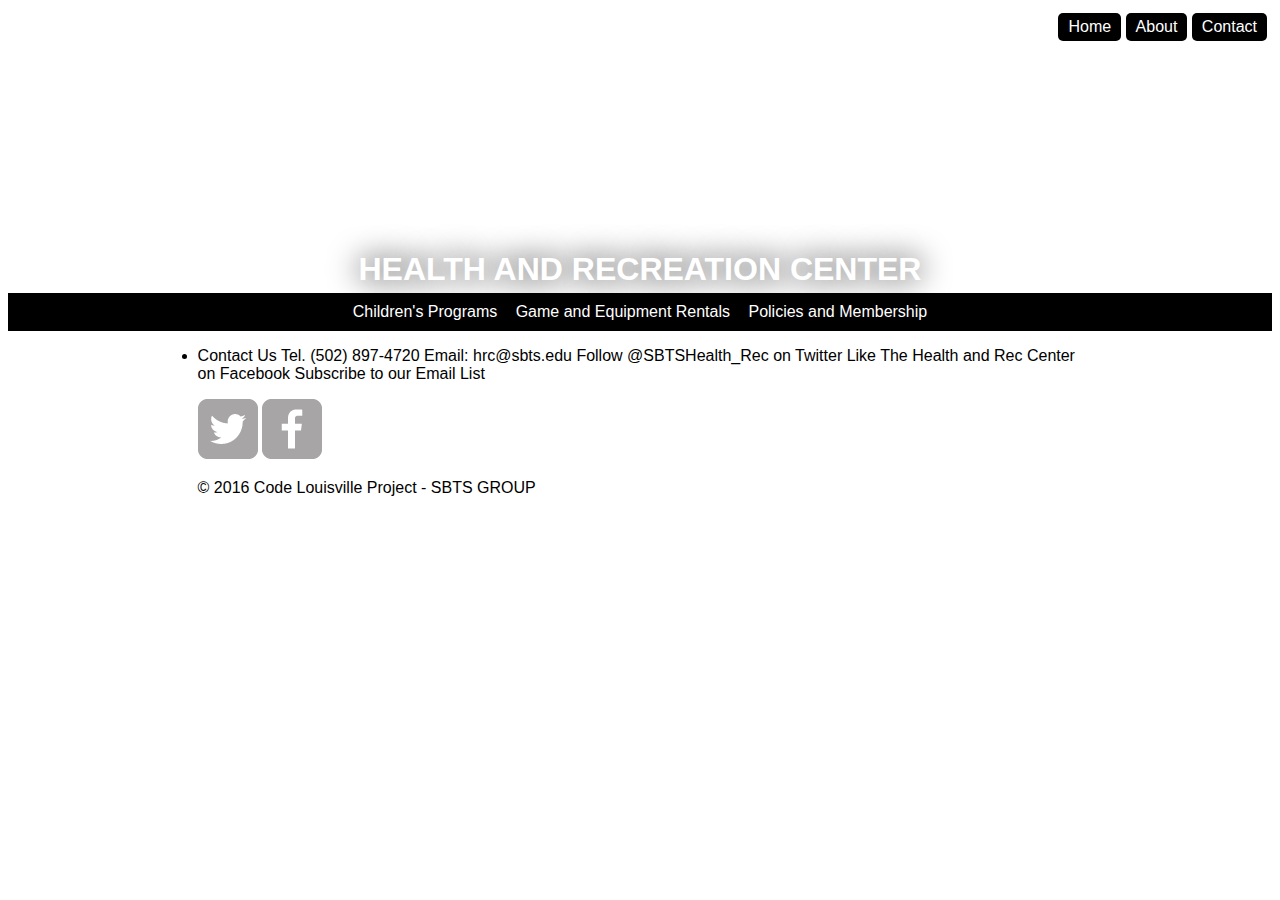
<file: about.html>
<!doctype html>
<html>

<head>
  <meta charset="utf-8">
  <title> SBTS | HRC </title>
  <link rel="shortcut icon" type="image/png" sizes="16x16" href="images/hrc.ico">
  <!--       <link rel="stylesheet" href="css/normalize.css">
 -->
  <link rel="stylesheet" href="css/main.css">
  <!-- <link rel="stylesheet" href="css/responsive.css"> -->
  <link href='https://fonts.googleapis.com/css?family=Economica&subset=latin,latin-ext' rel='stylesheet' type='text/css'>
  <meta name="veiwport" content="width=device-width, initial-scale=1.0">

</head>

<body>
  <header>
    <div class='wrapper-header'>
      <nav id='main-menu'>
        <a href="index.html" class="selected">Home</a>
        <a href="about.html">About</a>
        <a href="contact.html">Contact</a>
      </nav>
      <a href="index.html" id="logo">
        <h1>HEALTH AND RECREATION CENTER</h1>
      </a>
    </div>
  </header>
  <nav id='secondary-menu'>
    
    <a href="childrenprograms.html">Children's Programs</a>
    <a href="rentals.html">Game and Equipment Rentals</a>
    <a href="polandmem.html">Policies and Membership</a>
    <div class="wrapper">
  </nav>

  </div>
  <div class="wrapper">
    <section>
      <ul id="gallery">
        <li>
          <p>Contact Us Tel. (502) 897-4720 Email: hrc@sbts.edu Follow @SBTSHealth_Rec on Twitter Like The Health and Rec Center on Facebook Subscribe to our Email List</p>
        </li>
      </ul>
    </section>


    <footer>
      <a href="http://twitter.com/SBTSHealth_Rec">
        <img src="images/twitter-wrap.png" alt="twitter logo" class="social-icon"></a>
      <a href="http://facebook.com/SBTS-Health-and-Rec-Center-342441333409/?ref=br_tf">
        <img src="images/facebook-wrap.png" alt="facebook logo" class="social-icon"></a>
      <p>&copy; 2016 Code Louisville Project - SBTS GROUP</p>
    </footer>
  </div>
</body>

</html>
</file>
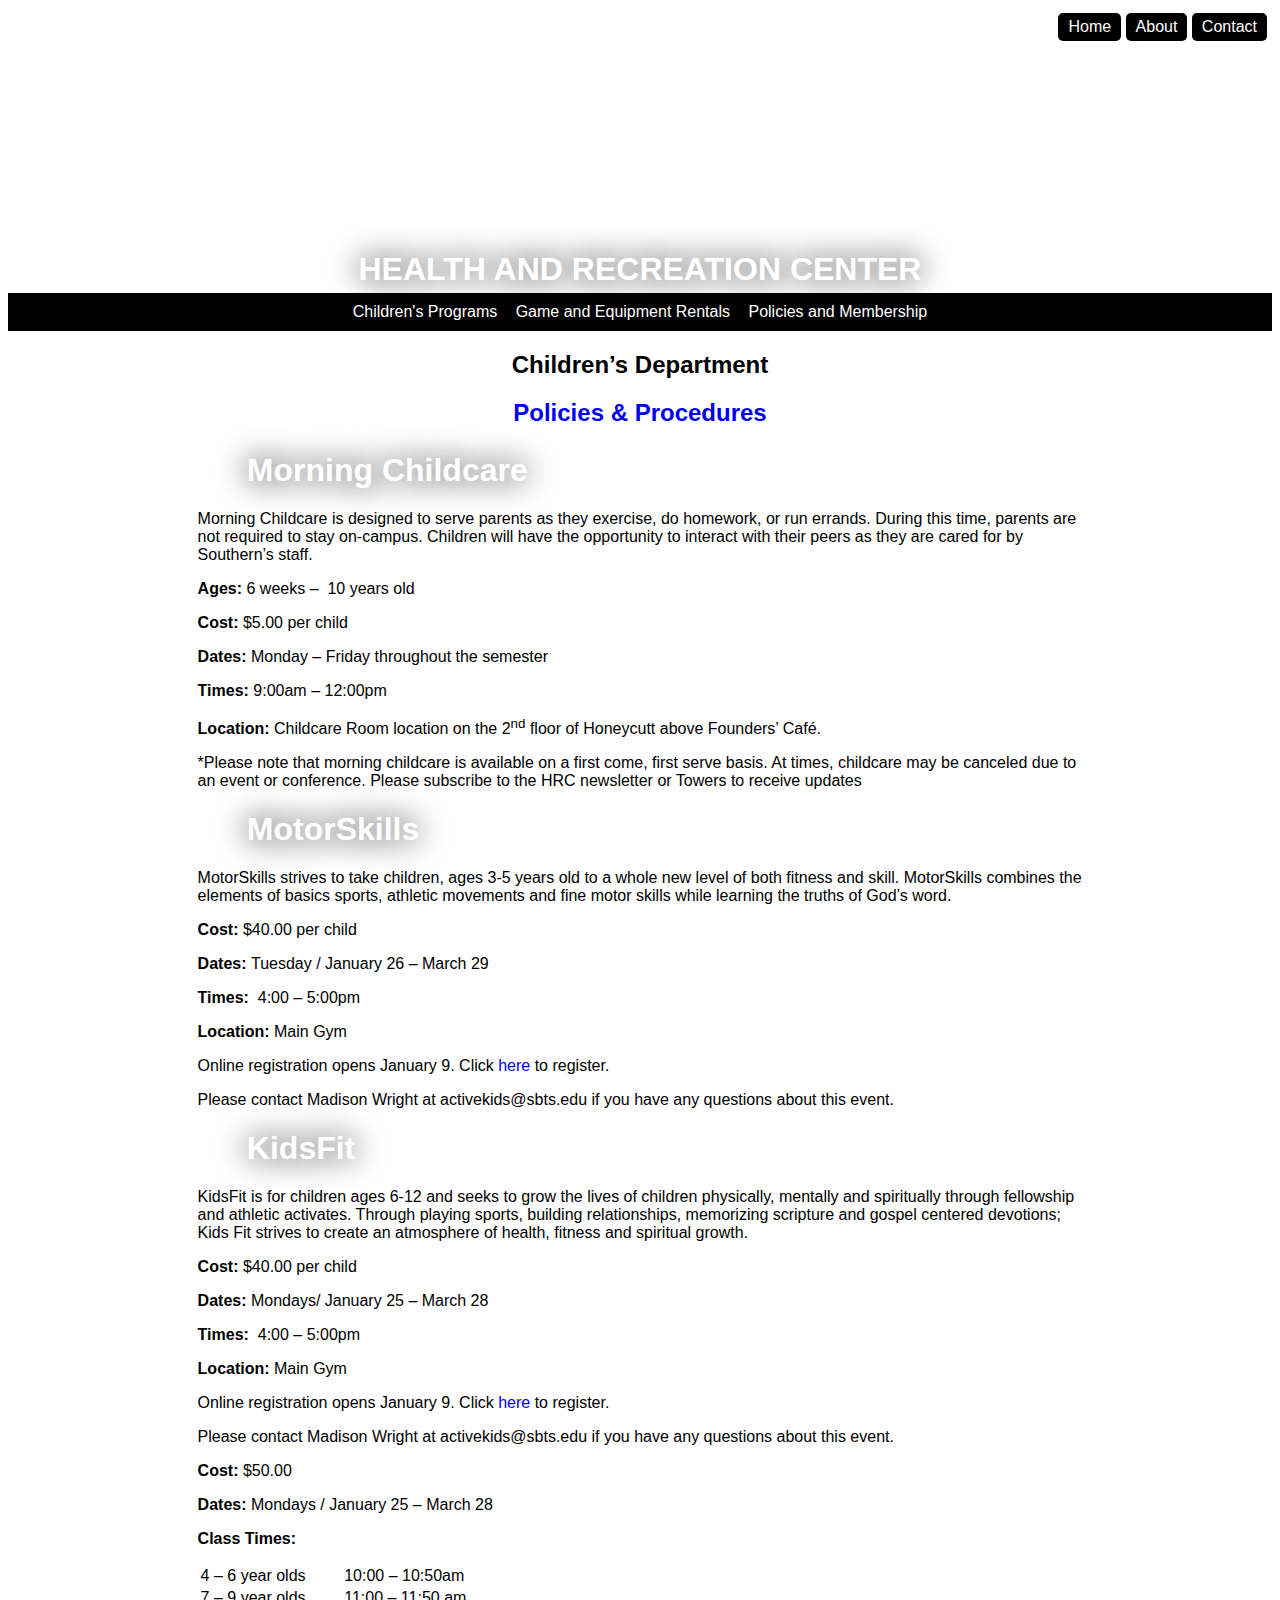
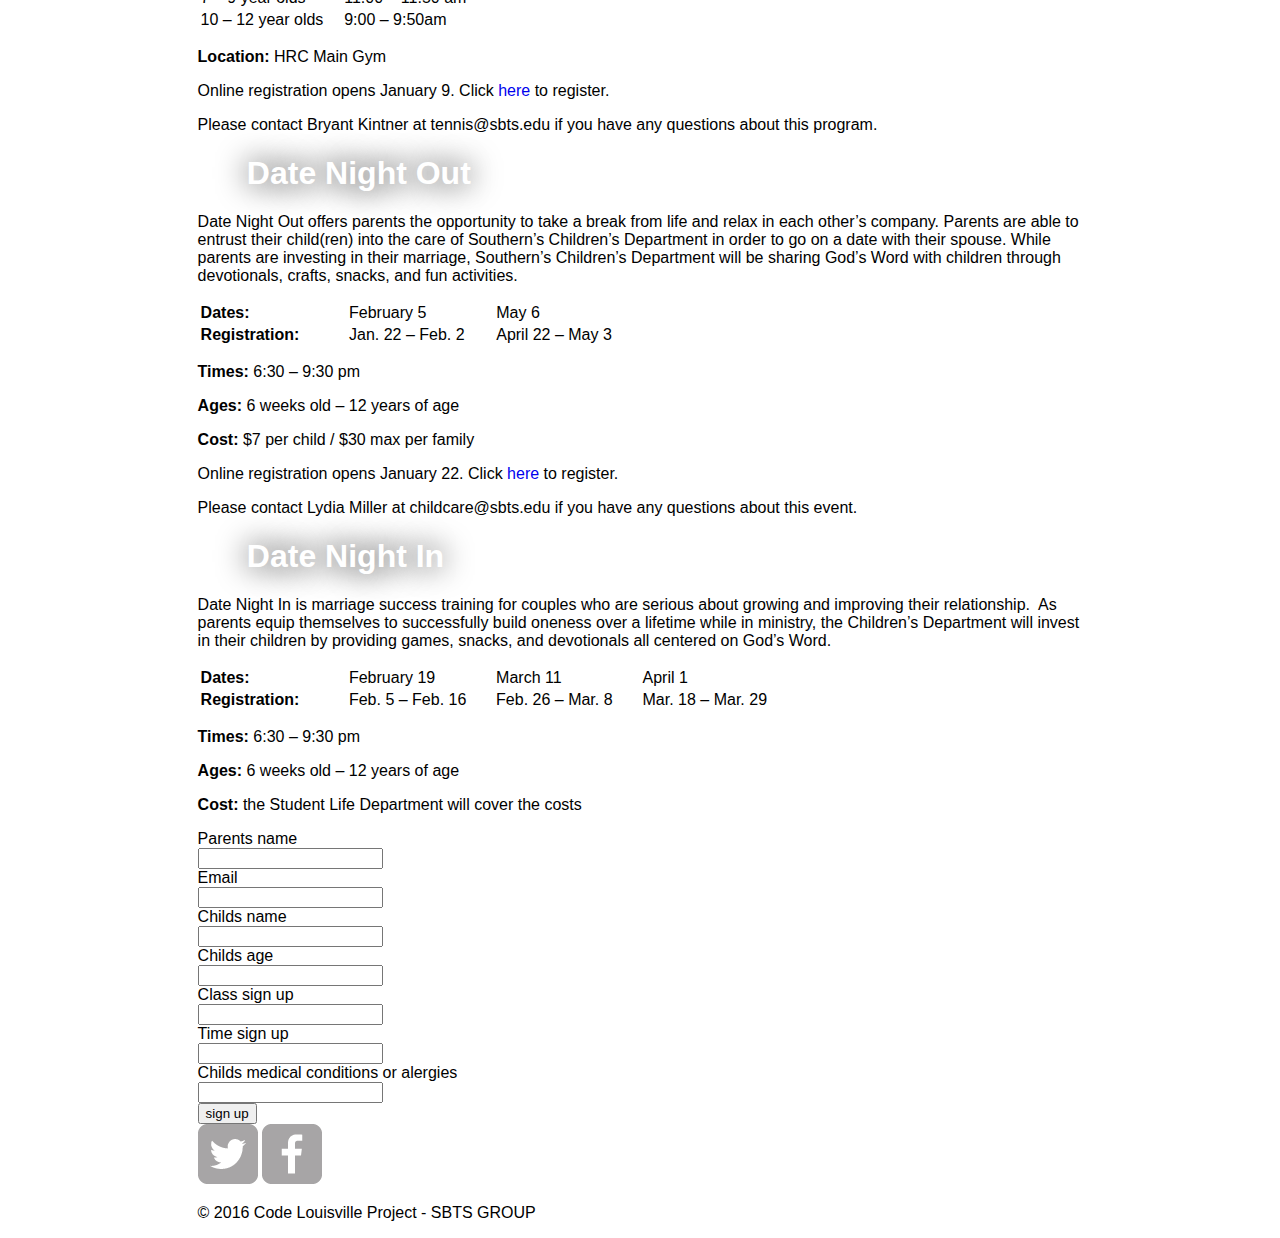
<file: childrenprograms.html>
<!doctype html>
<html>

<head>
  <meta charset="utf-8">
  <title> SBTS | HRC </title>
  <link rel="shortcut icon" type="image/png" sizes="16x16" href="images/hrc.ico">
  <!--       <link rel="stylesheet" href="css/normalize.css">
 -->
  <link rel="stylesheet" href="css/main.css">
  <!-- <link rel="stylesheet" href="css/responsive.css"> -->
  <link href='https://fonts.googleapis.com/css?family=Economica&subset=latin,latin-ext' rel='stylesheet' type='text/css'>
  <meta name="veiwport" content="width=device-width, initial-scale=1.0">
  <script src='https://cdn.firebase.com/js/client/2.2.1/firebase.js'></script>
</head>

<body>
  <header>
    <div class='wrapper-header'>
      <nav id='main-menu'>
        <a href="index.html" class="selected">Home</a>
        <a href="about.html">About</a>
        <a href="contact.html">Contact</a>
      </nav>
      <a href="index.html" id="logo">
        <h1>HEALTH AND RECREATION CENTER</h1>
      </a>
    </div>
  </header>
  <nav id='secondary-menu'>

    <a href="childrenprograms.html">Children's Programs</a>
    <a href="rentals.html">Game and Equipment Rentals</a>
    <a href="polandmem.html">Policies and Membership</a>
    <div class="wrapper">
  </nav>

  </div>
  <div class="wrapper">
    <section class="container flex-content general-content">
      <div class="content row">
        <main class="main" role="main">
          <h2 style="text-align: center;">Children’s Department</h2>
          <h2 style="text-align: center;"><a href="/wp-content/uploads/sites/2/2012/07/Policies-Parents.pdf">Policies &amp; Procedures</a></h2>
        </main>
        <!-- /.main -->
      </div>
      <!-- /.content -->
    </section>
    <div class="container">
      <header class="section-header">
        <h1>Morning Childcare</h1>
      </header>
    </div>
    <section class="container flex-content general-content">
      <div class="content row">
        <main class="main" role="main">
          <p>Morning Childcare is designed to serve parents as they exercise, do homework, or run errands. During this time, parents are not required to stay on-campus. Children will have the opportunity to interact with their peers as they are cared for
            by Southern’s staff.</p>
          <p><strong>Ages: </strong>6 weeks –&nbsp; 10 years old</p>
          <p><strong>Cost: </strong>$5.00 per child</p>
          <p><strong>Dates: </strong>Monday – Friday throughout the semester</p>
          <p><strong>Times: </strong>9:00am – 12:00pm</p>
          <p><strong>Location: </strong>Childcare Room location on the 2<sup>nd</sup> floor of Honeycutt above Founders’ Café.</p>
          <p>*Please note that morning childcare is available on a first come, first serve basis. At times, childcare may be canceled due to an event or conference. Please subscribe to the HRC newsletter or Towers to receive updates</p>
        </main>
        <!-- /.main -->
      </div>
      <!-- /.content -->
    </section>
    <div class="container">
      <header class="section-header">
        <h1>MotorSkills</h1>
      </header>
    </div>
    <section class="container flex-content general-content">
      <div class="content row">
        <main class="main" role="main">
          <p>MotorSkills strives to take children, ages 3-5 years old to a whole new level of both fitness and skill. MotorSkills combines the elements of basics sports, athletic movements and fine motor skills while learning the truths of God’s word.</p>
          <p><strong>Cost:</strong> $40.00 per child</p>
          <p><strong>Dates: </strong>Tuesday / January 26&nbsp;–&nbsp;March 29</p>
          <p><strong>Times: </strong>&nbsp;4:00 – 5:00pm</p>
          <p><strong>Location: </strong>Main Gym</p>
          <p>Online registration opens January 9. Click <a href="https://form.jotform.com/53645007979163" target="_blank">here</a> to register.</p>
          <p>Please contact&nbsp;Madison Wright&nbsp;at activekids@sbts.edu if you have any questions about this event.</p>
        </main>
        <!-- /.main -->
      </div>
      <!-- /.content -->
    </section>
    <div class="container">
      <header class="section-header">
        <h1>KidsFit</h1>
      </header>
    </div>
    <section class="container flex-content general-content">
      <div class="content row">
        <main class="main" role="main">
          <p>KidsFit is for children ages 6-12 and seeks to grow the lives of children physically, mentally and spiritually through fellowship and athletic activates. Through playing sports, building relationships, memorizing scripture and gospel centered
            devotions; Kids Fit strives to create an atmosphere of health, fitness and spiritual growth.</p>
          <p><strong>Cost:</strong> $40.00 per child</p>
          <p><strong>Dates: </strong>Mondays/ January&nbsp;25 –&nbsp;March 28</p>
          <p><strong>Times: </strong>&nbsp;4:00 – 5:00pm</p>
          <p><strong>Location: </strong>Main Gym</p>
          <p>Online registration opens January 9. Click <a href="https://form.jotform.com/53645230061143" target="_blank">here</a> to register.</p>
          <p>Please contact&nbsp;Madison Wright&nbsp;at activekids@sbts.edu if you have any questions about this event.</p>
        </main>
        <!-- /.main -->
      </div>
      <!-- /.content -->
    </section>
    <section class="container flex-content general-content">
      <div class="content row">
        <main class="main" role="main">
          <p><strong>Cost: </strong>$50.00</p>
          <p><strong>Dates: </strong>Mondays / January 25&nbsp;– March 28</p>
          <p><strong>Class Times:</strong></p>
          <table width="295">
            <tbody>
              <tr>
                <td width="145">4 – 6 year olds</td>
                <td width="150">10:00 – 10:50am</td>
              </tr>
              <tr>
                <td width="145">7 – 9 year olds</td>
                <td width="150">11:00 – 11:50 am</td>
              </tr>
              <tr>
                <td width="145">10 – 12 year olds</td>
                <td width="150">9:00 – 9:50am</td>
              </tr>
            </tbody>
          </table>
          <p><strong>Location:</strong> HRC Main Gym</p>
          <p>Online registration opens January 9. Click <a href="https://form.jotform.com/53554535164154" target="_blank">here</a> to register.</p>
          <p>Please contact Bryant Kintner&nbsp;at&nbsp;tennis@sbts.edu if you have any questions about this program.</p>
        </main>
        <!-- /.main -->
      </div>
      <!-- /.content -->
    </section>
    <div class="container">
      <header class="section-header">
        <h1>Date Night Out</h1>
      </header>
    </div>
    <section class="container flex-content general-content">
      <div class="content row">
        <main class="main" role="main">
          <p>Date Night Out offers parents the opportunity to take a break from life and relax in each other’s company. Parents are able to entrust their child(ren) into the care of Southern’s Children’s Department in order to go on a date with their spouse.
            While parents are investing in their marriage, Southern’s Children’s Department will be sharing God’s Word with children through devotionals, crafts, snacks, and fun activities.</p>
          <table width="590">
            <tbody>
              <tr>
                <td width="148"><strong>Dates:</strong></td>
                <td width="148">February 5</td>
                <td width="148">May 6</td>
                <td width="148"></td>
              </tr>
              <tr>
                <td width="148"><strong>Registration:</strong></td>
                <td width="148">Jan. 22 – Feb. 2</td>
                <td width="148">April&nbsp;22&nbsp;–&nbsp;May 3</td>
                <td width="148"></td>
              </tr>
            </tbody>
          </table>
          <p><strong>Times: </strong>6:30 – 9:30 pm</p>
          <p><strong>Ages:</strong> 6 weeks old – 12 years of age</p>
          <p><strong>Cost: </strong>$7 per child / $30 max per family</p>
          <p>Online registration opens January 22. Click <a href="https://form.jotform.com/53503632128146" target="_blank">here</a> to register.</p>
          <p>Please contact Lydia Miller at childcare@sbts.edu if you have any questions about this event.</p>
        </main>
        <!-- /.main -->
      </div>
      <!-- /.content -->
    </section>
    <div class="container">
      <header class="section-header">
        <h1>Date Night In</h1>
      </header>
    </div>
    <section class="container flex-content general-content">
      <div class="content row">
        <main class="main" role="main">
          <p>Date Night In is marriage success training for couples who are serious about growing and improving their relationship.&nbsp; As parents equip themselves to successfully build oneness over a lifetime while in ministry, the Children’s Department
            will invest in their children by providing games, snacks, and devotionals all centered on God’s Word.</p>
          <table width="590">
            <tbody>
              <tr>
                <td width="148"><strong>Dates:</strong></td>
                <td width="148">February 19</td>
                <td width="148">March 11</td>
                <td width="148">April 1</td>
              </tr>
              <tr>
                <td width="148"><strong>Registration:</strong></td>
                <td width="148">Feb. 5 – Feb. 16</td>
                <td width="148">Feb. 26 –&nbsp;Mar. 8</td>
                <td width="148">Mar. 18 – Mar. 29</td>
              </tr>
            </tbody>
          </table>
          <p><strong>Times: </strong>6:30 – 9:30 pm</p>
          <p><strong>Ages:</strong> 6 weeks old – 12 years of age</p>
          <p><strong>Cost: </strong>the Student Life Department will cover the costs</p>
        </main>
        <!-- /.main -->
      </div>
      <!-- /.content -->
    </section>

    <!-- <div class="wrap container" role="document">
    <div class="content row">
      <main class="main" role="main">

        </main><! /.main -->
    <!-- </div><! /.content -->
    <!-- </div> -->


        <div id="app">
          <form id="form" v-on:submit.prevent="addUser">

            <div class="form-group row">
              <label for="parentsName">Parents name</label>
              <div class="col-sm-10">
                <input name="parentsName" v-model="newUser.name">
              </div>
            </div>
            <div class="form-group row">
              <label for="email">Email</label>
              <div class="col-sm-10">
                <input name="email" v-model="newUser.email">
              </div>
            </div>
            <div class="form-group row">
              <label for="childsname">Childs name</label>
              <div class="col-sm-10">
                <input name="childsname" v-model="newUser.childsname">
              </div>
            </div>
            <div class="form-group row">
              <label for="childsage">Childs age</label>
              <div class="col-sm-10">
                <input name=childsage v-model="newUser.childsage">
              </div>
            </div>
            <div class="form-group row">
              <label for="childsclass">Class sign up</label>
              <div class="col-sm-10">
                <input name=childsclass v-model="newUser.childsclass">
              </div>
            </div>
            <div class="form-group row">
              <label for="childstime">Time sign up</label>
              <div class="col-sm-10">
                <input name=childstime v-model="newUser.childstime"></div>
            </div>
            <div class="form-group row">
              <label for="childsmedical">Childs medical conditions or alergies</label>
              <div class="col-sm-10">
                <input name=childsmedical v-model="newUser.childsmedical"></div>
            </div>
            <input type="submit" value="sign up">
          </form>
        </div>
        <script type="text/javascript" src="js/vue.min.js"></script>

        <script src="js/app.js"></script>



    <footer>
      <a href="http://twitter.com/SBTSHealth_Rec">
        <img src="images/twitter-wrap.png" alt="twitter logo" class="social-icon"></a>
      <a href="http://facebook.com/SBTS-Health-and-Rec-Center-342441333409/?ref=br_tf">
        <img src="images/facebook-wrap.png" alt="facebook logo" class="social-icon"></a>
      <p>&copy; 2016 Code Louisville Project - SBTS GROUP</p>
    </footer>
  </div>
</body>

</html>
</file>
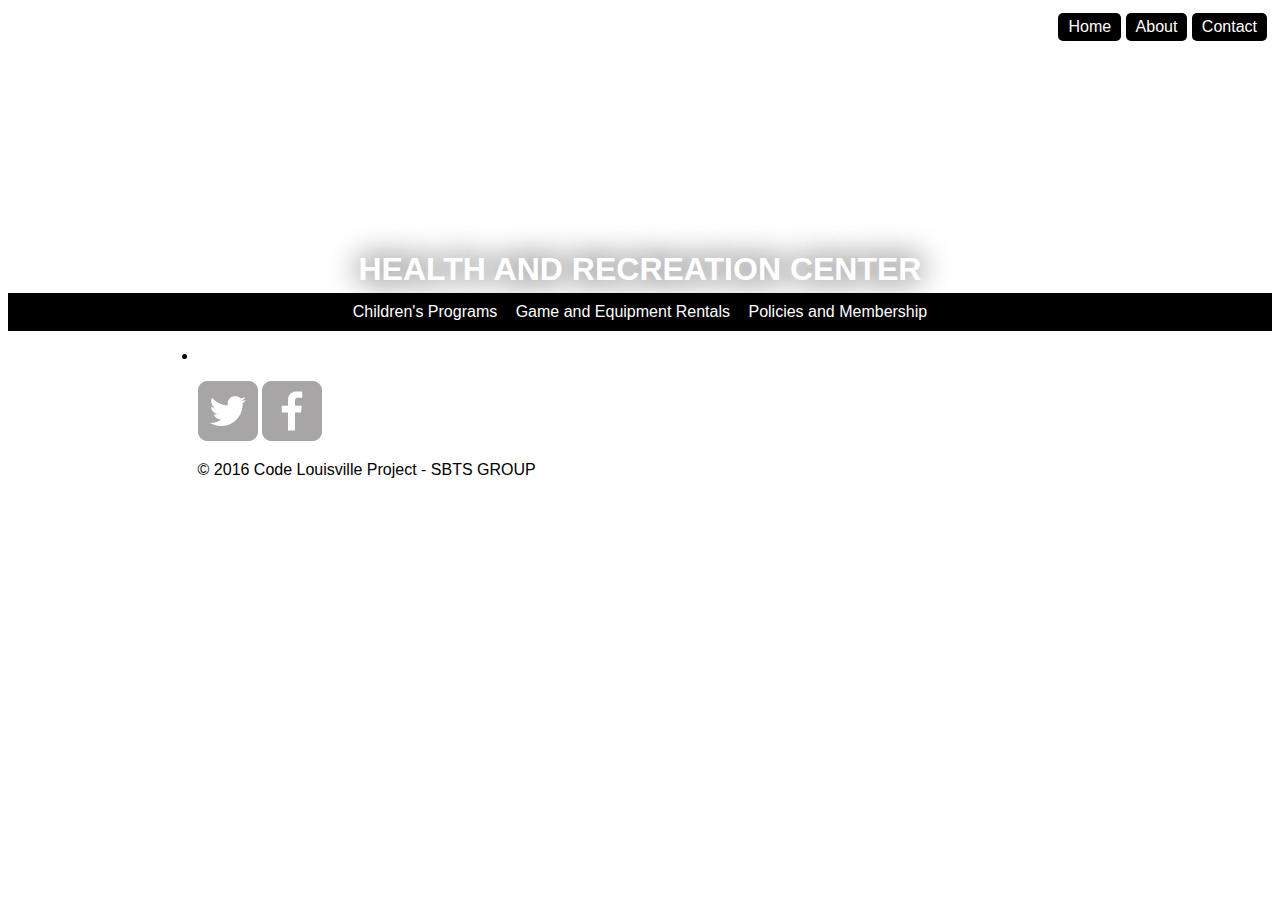
<file: contact.html>
<!doctype html>
<html>

<head>
  <meta charset="utf-8">
  <title> SBTS | HRC </title>
  <link rel="shortcut icon" type="image/png" sizes="16x16" href="images/hrc.ico">
  <!--       <link rel="stylesheet" href="css/normalize.css">
 -->
  <link rel="stylesheet" href="css/main.css">
  <!-- <link rel="stylesheet" href="css/responsive.css"> -->
  <link href='https://fonts.googleapis.com/css?family=Economica&subset=latin,latin-ext' rel='stylesheet' type='text/css'>
  <meta name="veiwport" content="width=device-width, initial-scale=1.0">

</head>

<body>
  <header>
    <div class='wrapper-header'>
      <nav id='main-menu'>
        <a href="index.html" class="selected">Home</a>
        <a href="about.html">About</a>
        <a href="contact.html">Contact</a>
      </nav>
      <a href="index.html" id="logo">
        <h1>HEALTH AND RECREATION CENTER</h1>
      </a>
    </div>
  </header>
  <nav id='secondary-menu'>

    <a href="childrenprograms.html">Children's Programs</a>
    <a href="rentals.html">Game and Equipment Rentals</a>
    <a href="polandmem.html">Policies and Membership</a>
    <div class="wrapper">
  </nav>

  </div>
  <div class="wrapper">
    <section>
      <ul id="gallery">
        <li>

        </li>
      </ul>
    </section>
    <footer>
      <a href="http://twitter.com/SBTSHealth_Rec">
        <img src="images/twitter-wrap.png" alt="twitter logo" class="social-icon"></a>
      <a href="http://facebook.com/SBTS-Health-and-Rec-Center-342441333409/?ref=br_tf">
        <img src="images/facebook-wrap.png" alt="facebook logo" class="social-icon"></a>
      <p>&copy; 2016 Code Louisville Project - SBTS GROUP</p>
    </footer>
  </div>
</body>

</html>
</file>
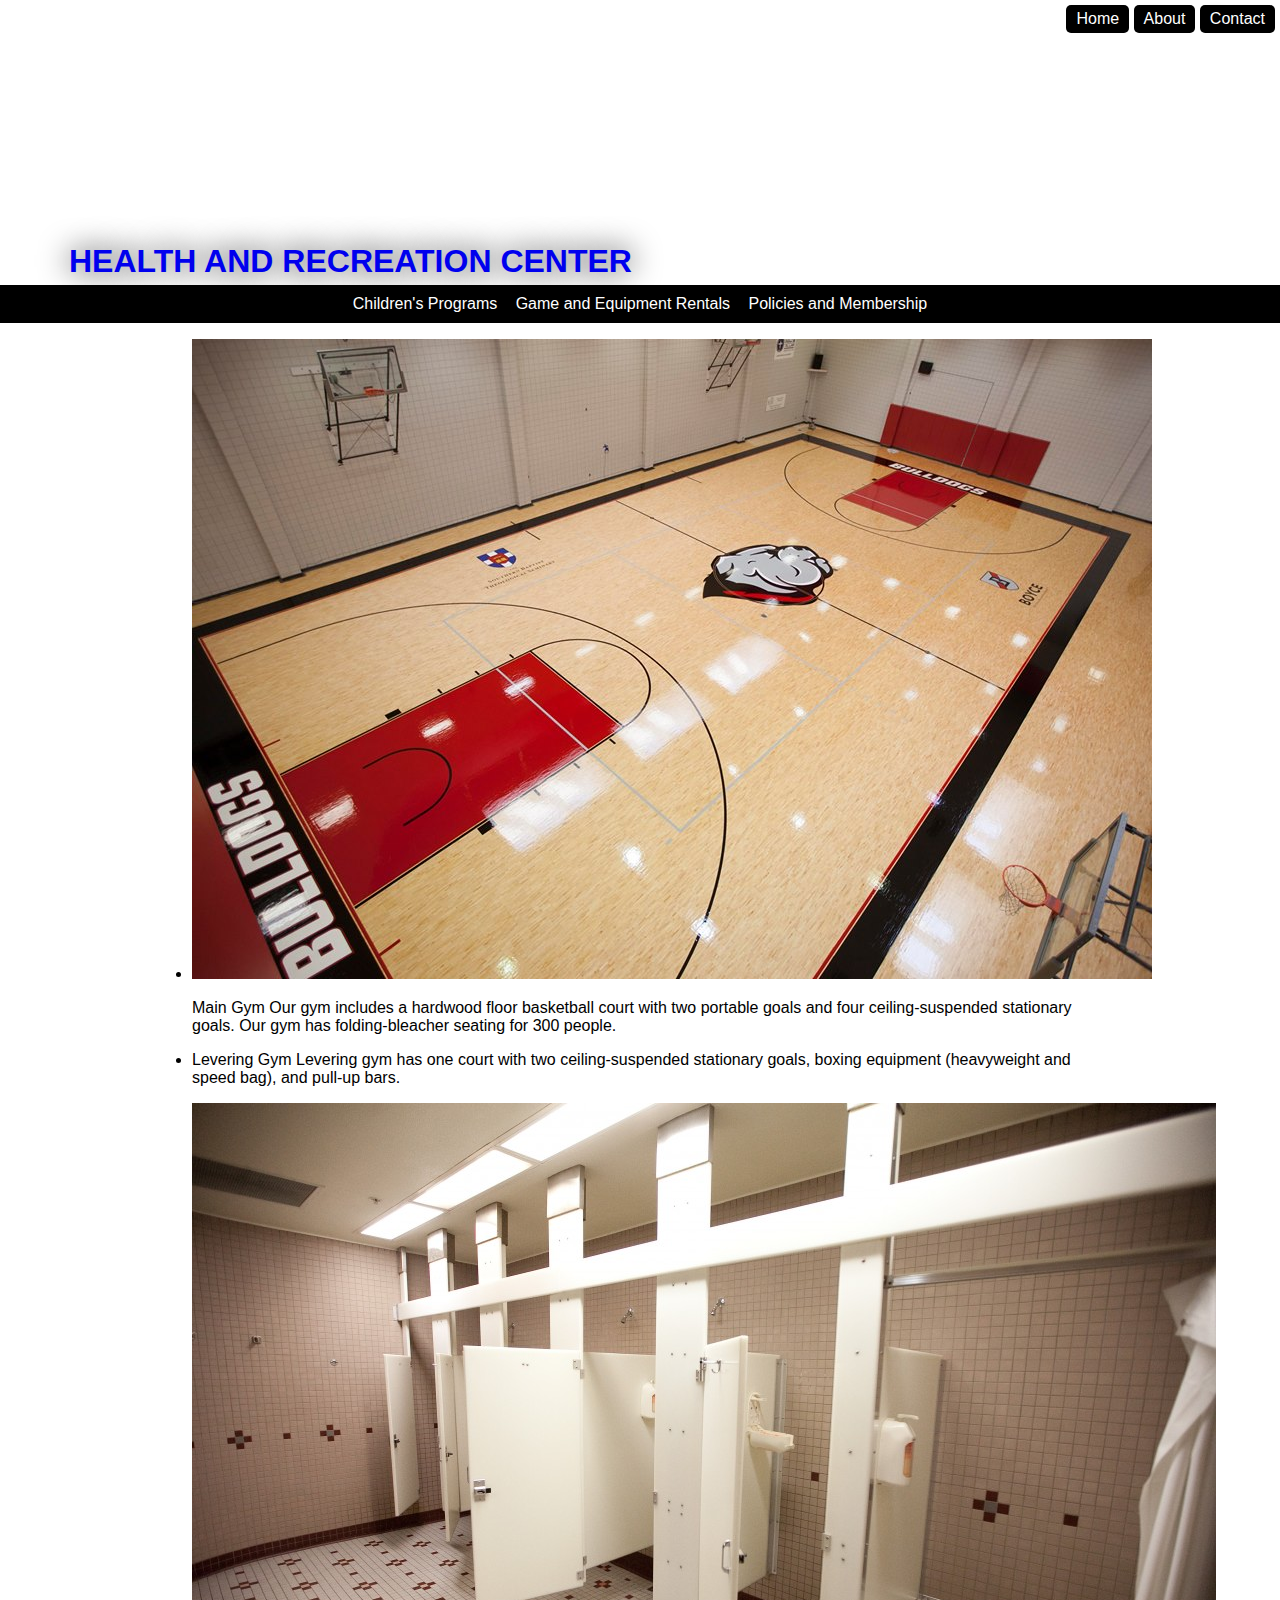
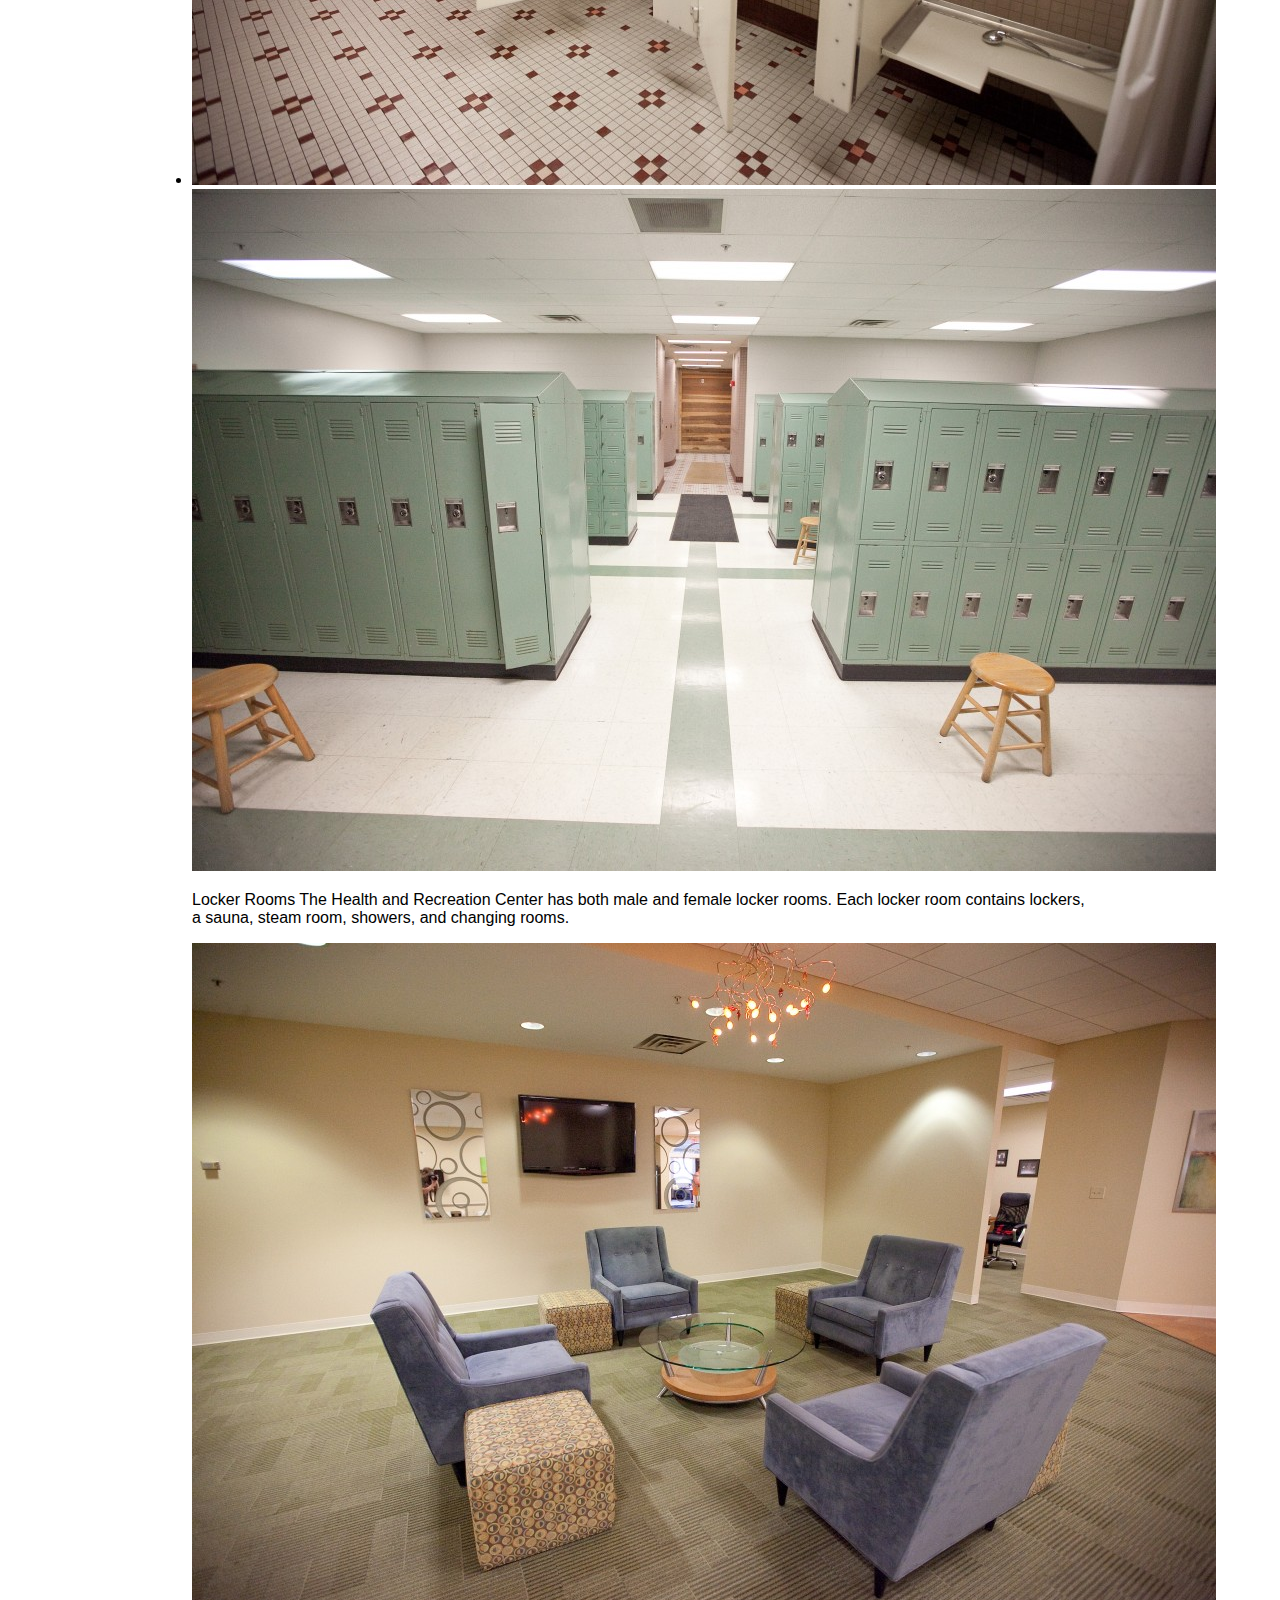
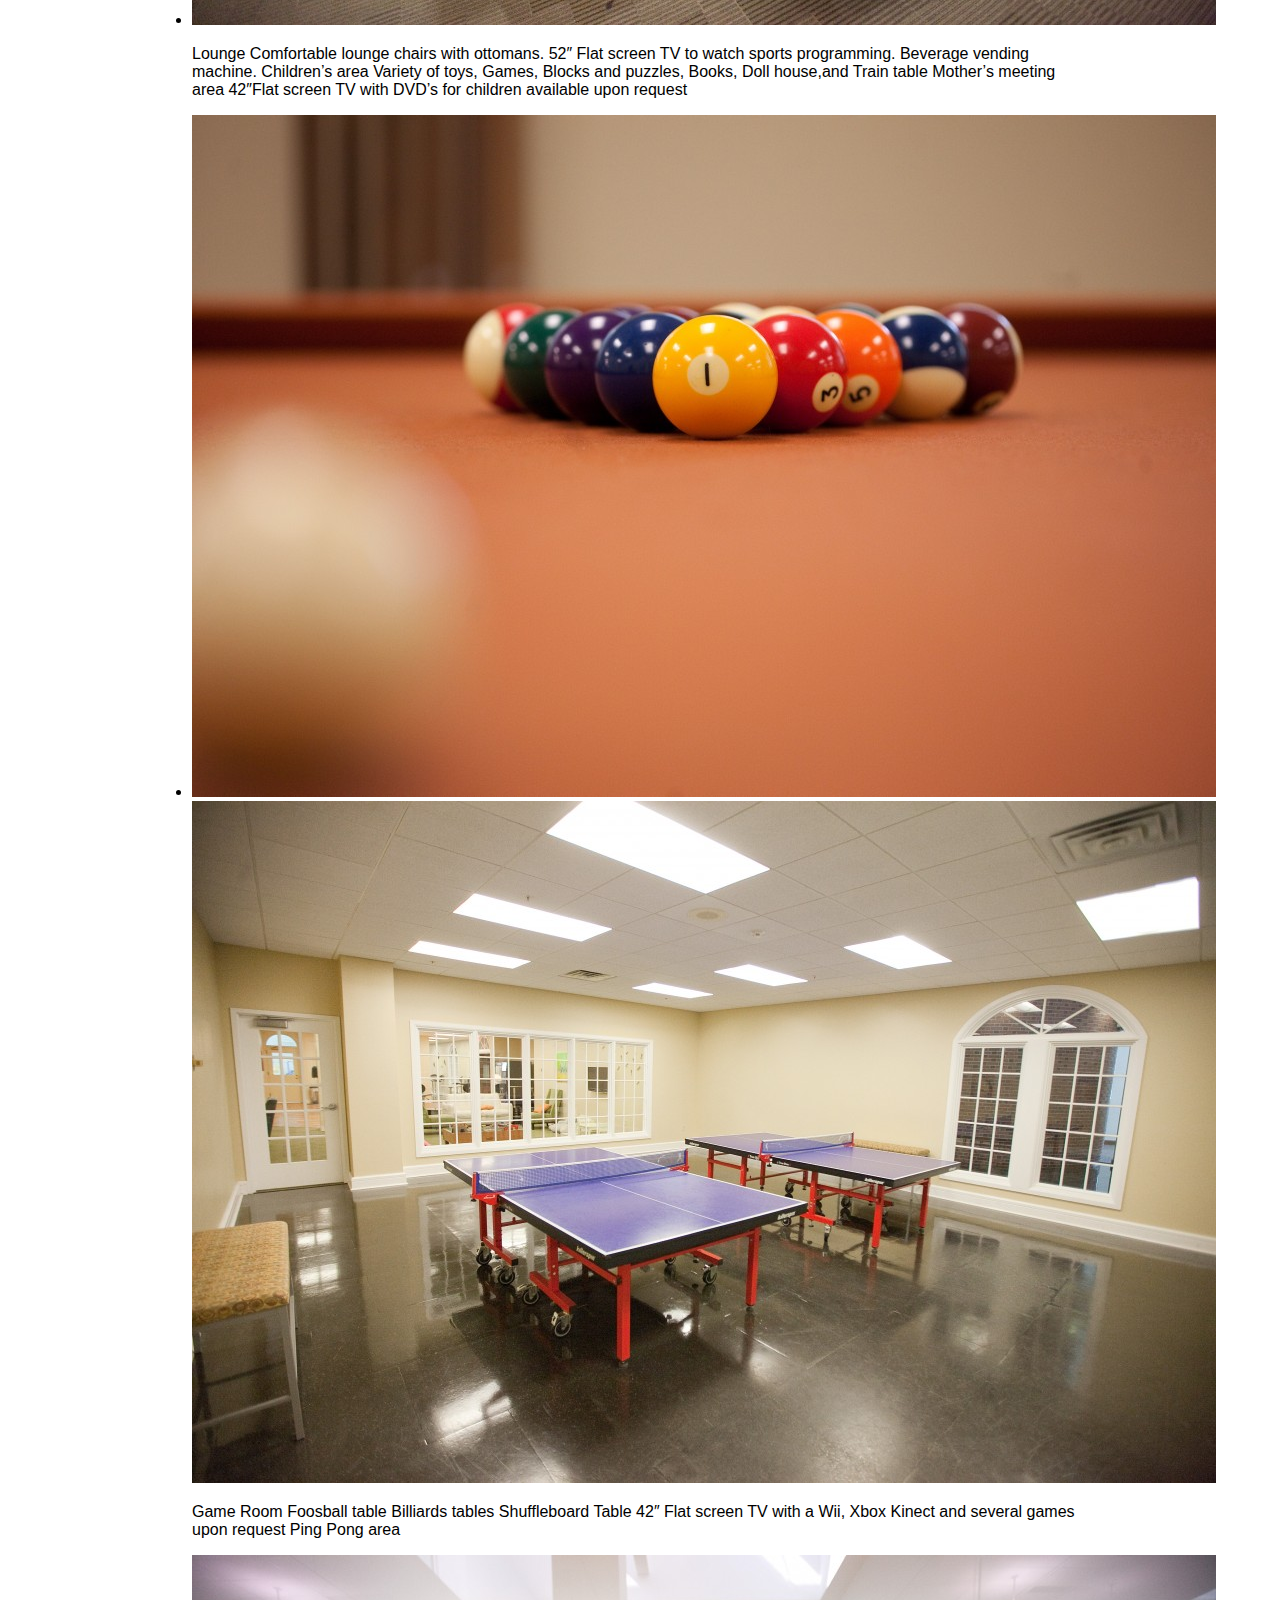
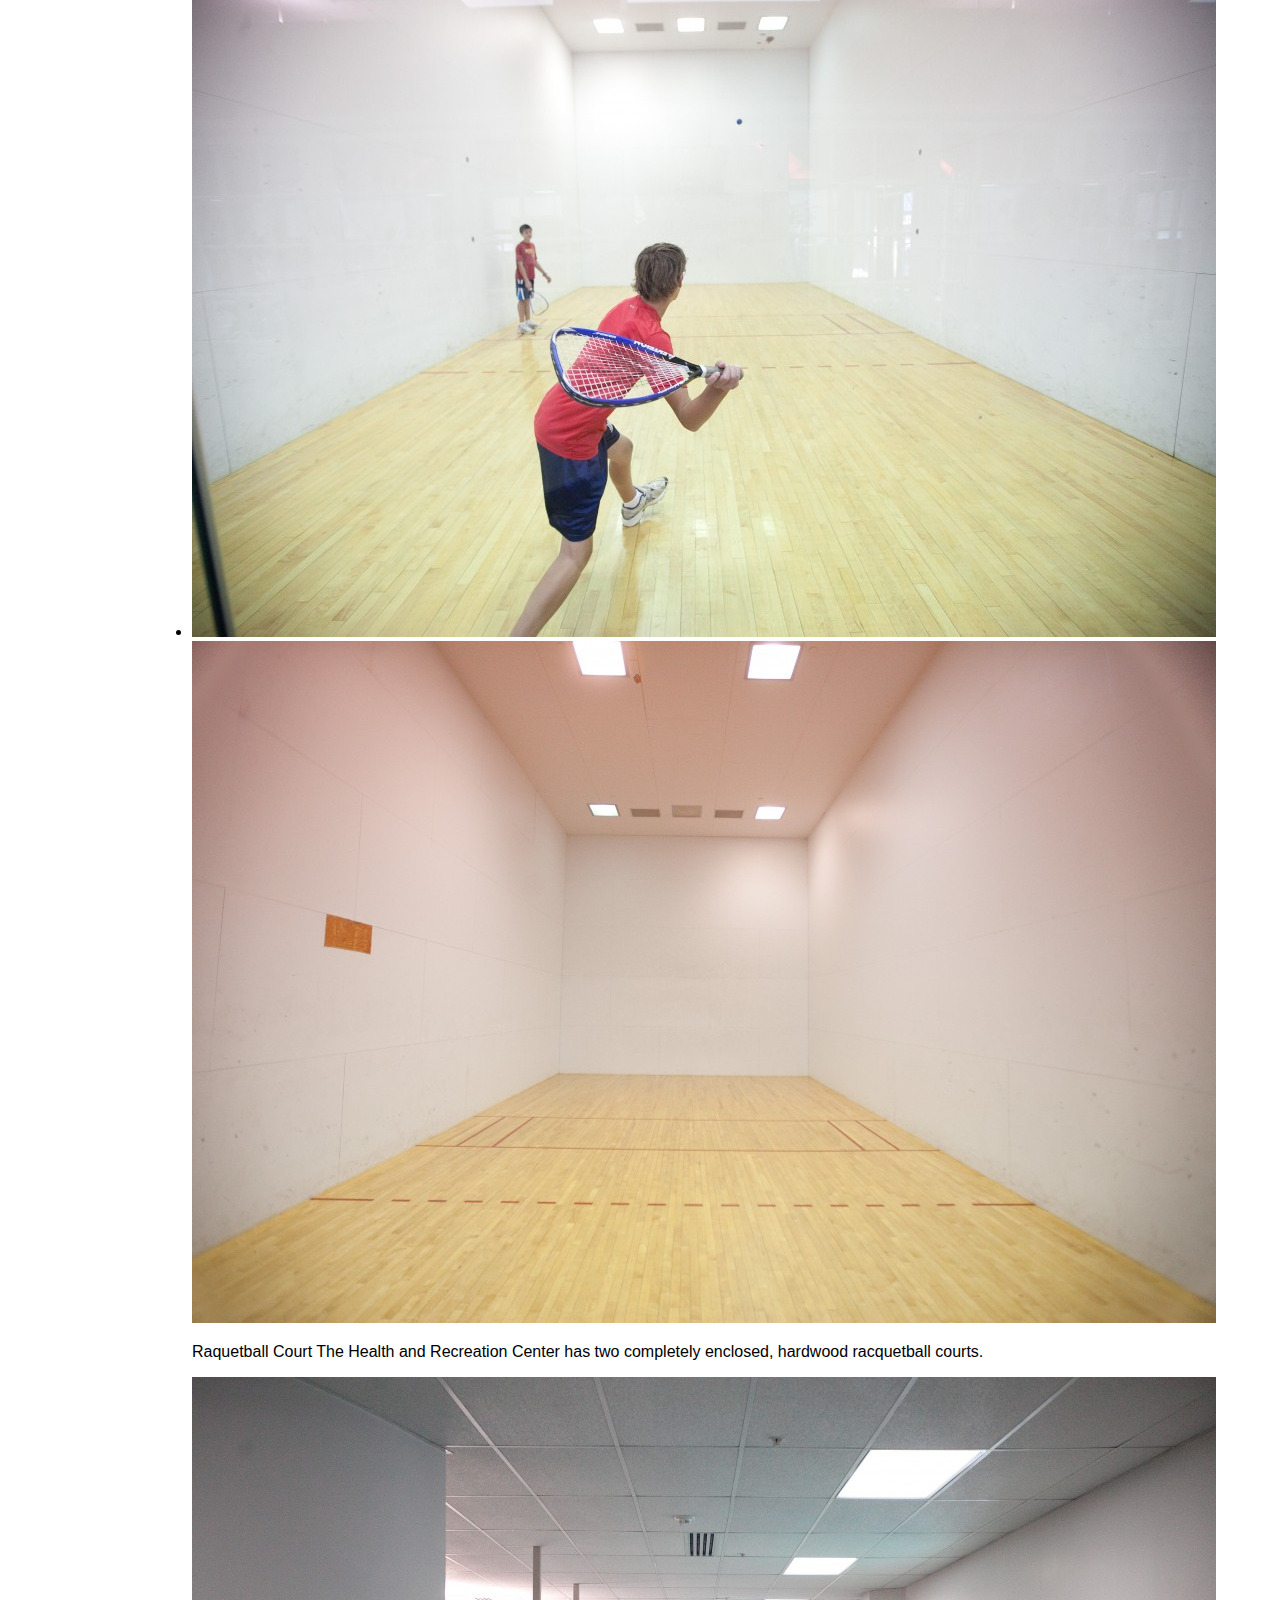
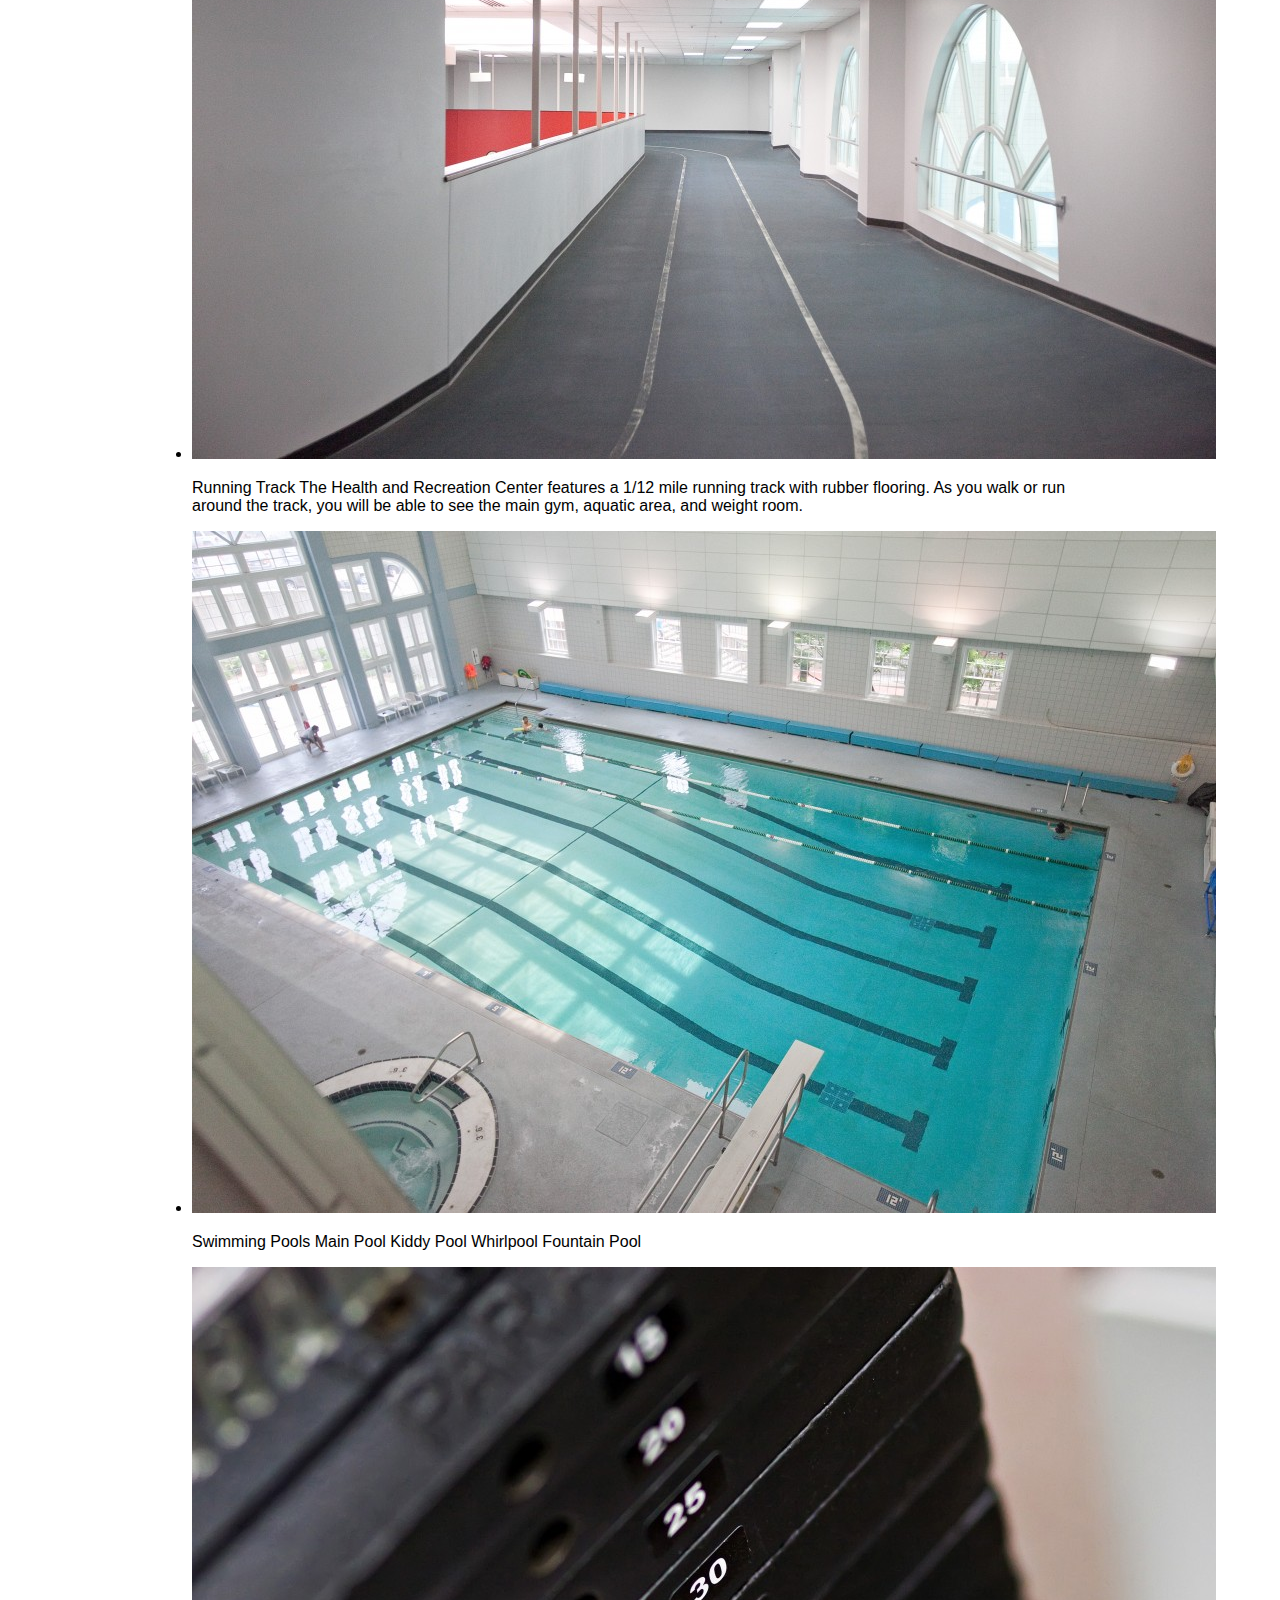
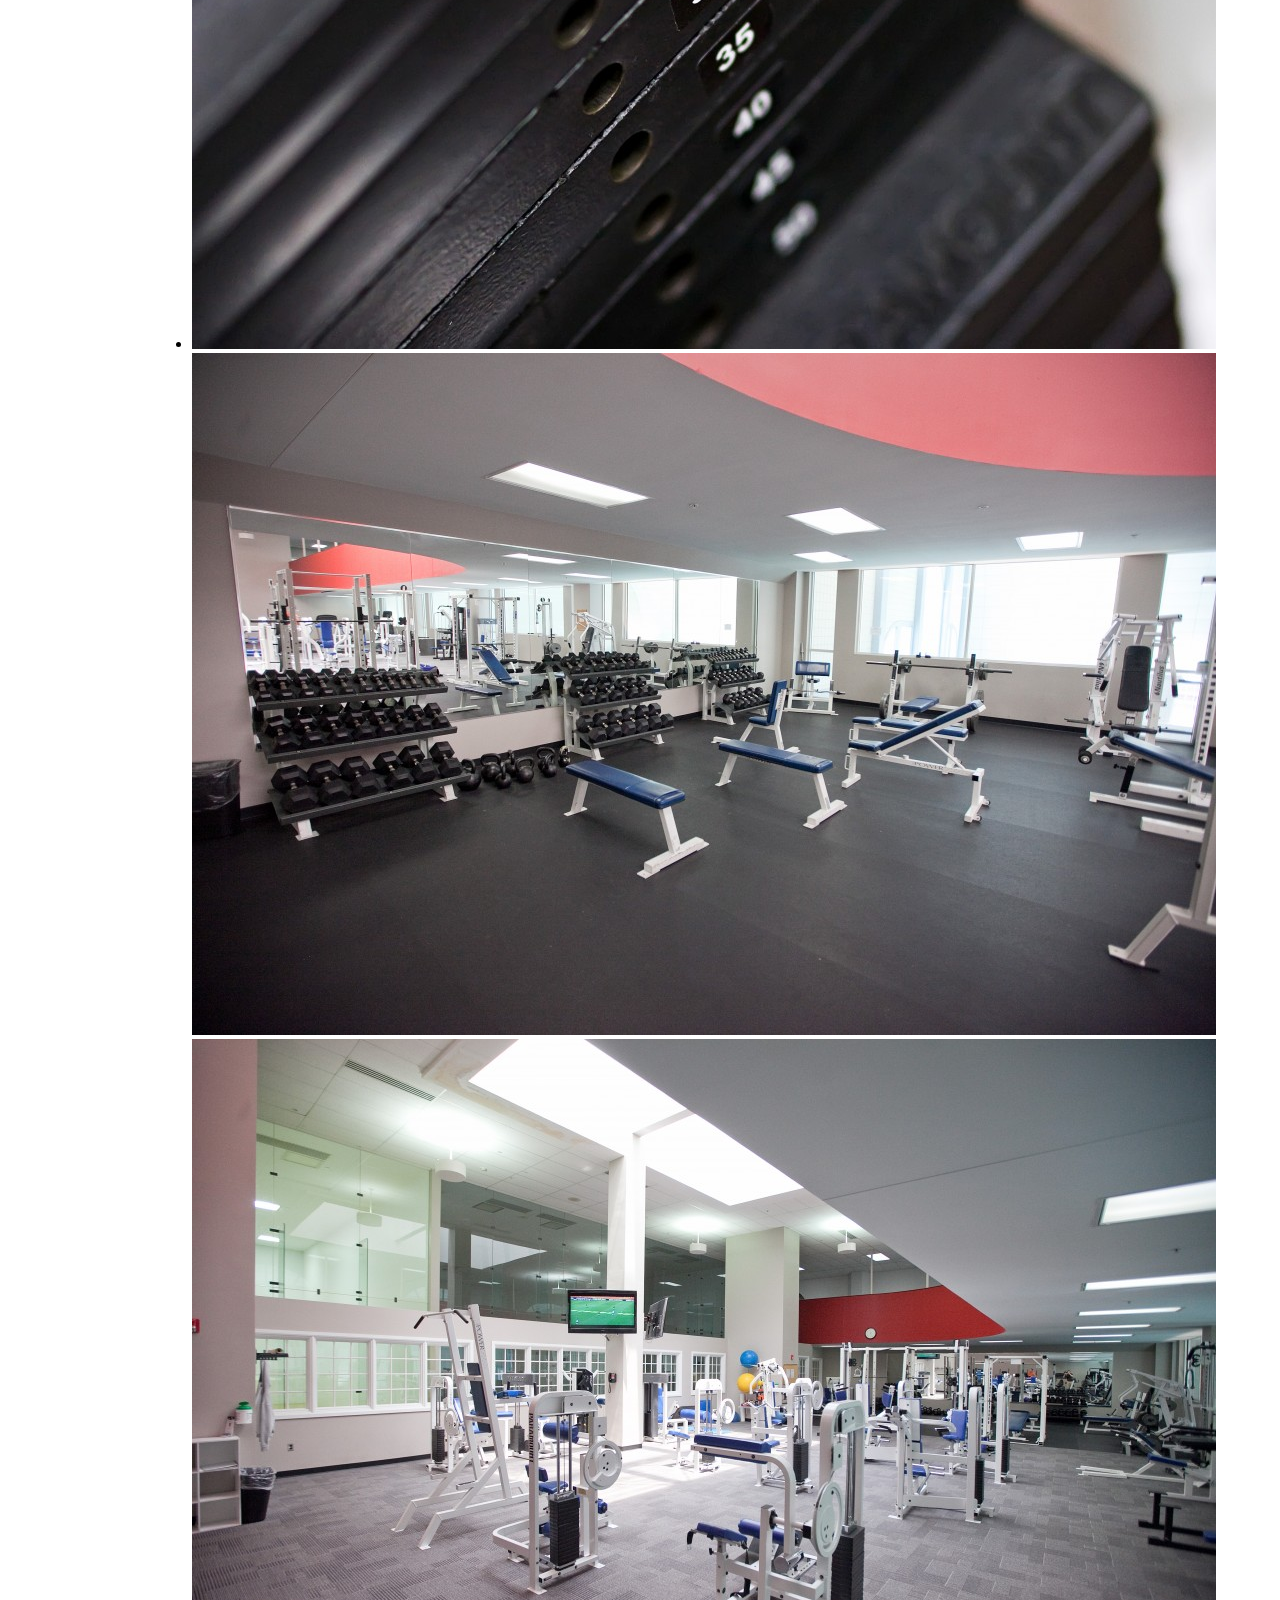
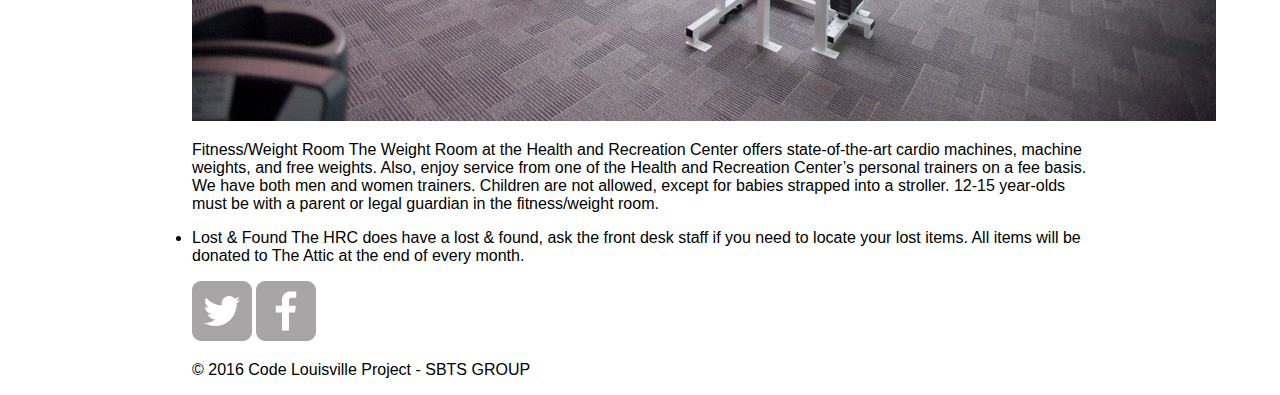
<file: facilities.html>
<!doctype html>
<html>

<head>
  <meta charset="utf-8">
  <title> SBTS | HRC </title>
  <link rel="shortcut icon" type="image/png" sizes="16x16" href="images/hrc.ico">
  <link rel="stylesheet" href="css/normalize.css">
  <link rel="stylesheet" href="css/main.css">
  <!-- <link rel="stylesheet" href="css/responsive.css"> -->
  <link href='https://fonts.googleapis.com/css?family=Economica&subset=latin,latin-ext' rel='stylesheet' type='text/css'>
  <meta name="veiwport" content="width=device-width, initial-scale=1.0">

</head>

<body>
  <header>
    <div class='wrapper-header'>
      <nav id='main-menu'>
        <a href="index.html">Home</a>
        <a href="about.html">About</a>
        <a href="contact.html">Contact</a>
      </nav>
      <h1><a href="index.html" id="logo">HEALTH AND RECREATION CENTER</a></h1>
    </div>
  </header>
  <nav id='secondary-menu'>
  
    <a href="childrenprograms.html">Children's Programs</a>
    <a href="rentals.html">Game and Equipment Rentals</a>
    <a href="polandmem.html">Policies and Membership</a>
  </nav>
  <div class="wrapper">
    <section>
      <ul id="gallery">
        <!-- <li>  /*pic of lounge*/ -->
        <li>
          <Img src="images/NewGym.jpg" alt="">
          <p>
            Main Gym Our gym includes a hardwood floor basketball court with two portable goals and four ceiling-suspended stationary goals. Our gym has folding-bleacher seating for 300 people.
          </p>
        </li>
        <li>
          <!-- WE NEED A PICTURE RIGHT HERE -->
          <p>
            Levering Gym Levering gym has one court with two ceiling-suspended stationary goals, boxing equipment (heavyweight and speed bag), and pull-up bars.
          </p>
        </li>

        <li>
          <Img src="images/Showers.jpg" alt="">
          <Img src="images/MensLockerRoom1.jpg" alt="">
          <p>
            Locker Rooms The Health and Recreation Center has both male and female locker rooms. Each locker room contains lockers, a sauna, steam room, showers, and changing rooms.
          </p>
        </li>
        <!-- /*pic of lounge*/
            <!-- <li>/*change format of text*/ -->
        <li>
          <Img src="images/Lounge.jpg" alt="">
          <p>
            Lounge Comfortable lounge chairs with ottomans. 52″ Flat screen TV to watch sports programming. Beverage vending machine. Children’s area Variety of toys, Games, Blocks and puzzles, Books, Doll house,and Train table Mother’s meeting area 42″Flat screen
            TV with DVD’s for children available upon request

          </p>
        </li>



        <li>
          <Img src="images/PoolTable.jpg" alt="">
          <Img src="images/PingPong.jpg" alt="">
          <p>Game Room Foosball table Billiards tables Shuffleboard Table 42″ Flat screen TV with a Wii, Xbox Kinect and several games upon request Ping Pong area
          </p>
        </li>
        <li>
          <Img src="images/Racquetball.jpg" alt="">
          <Img src="images/RaquetballCourt2.jpg" alt="">
          <p>
            Raquetball Court The Health and Recreation Center has two completely enclosed, hardwood racquetball courts.
          </p>
        </li>
        <!-- /*track*/ -->
        <li>
          <Img src="images/Track.jpg" alt="">
          <p>
            Running Track The Health and Recreation Center features a 1/12 mile running track with rubber flooring. As you walk or run around the track, you will be able to see the main gym, aquatic area, and weight room.
          </p>
        </li>
        <!-- /*swim pool*/ -->
        <li>
          <Img src="images/HighViewPool.jpg" alt="">
          <p>
            Swimming Pools Main Pool Kiddy Pool Whirlpool Fountain Pool
          </p>
        </li>
        <!-- /*weight room*/ -->
        <li>
          <Img src="images/WeightPlates.jpg" alt="">
          <Img src="images/WeightRoom.jpg" alt="">
          <Img src="images/WeightRoom2.jpg" alt="">
          <p> Fitness/Weight Room The Weight Room at the Health and Recreation Center offers state-of-the-art cardio machines, machine weights, and free weights. Also, enjoy service from one of the Health and Recreation Center’s personal trainers on a fee
            basis. We have both men and women trainers. Children are not allowed, except for babies strapped into a stroller. 12-15 year-olds must be with a parent or legal guardian in the fitness/weight room.
          </p>
          <li>
            <p>
              Lost & Found The HRC does have a lost & found, ask the front desk staff if you need to locate your lost items. All items will be donated to The Attic at the end of every month.
            </p>
          </li>
      </ul>
    </section>
    <footer>
      <a href="http://twitter.com/SBTSHealth_Rec">
        <img src="images/twitter-wrap.png" alt="twitter logo" class="social-icon"></a>
      <a href="http://facebook.com/SBTS-Health-and-Rec-Center-342441333409/?ref=br_tf">
        <img src="images/facebook-wrap.png" alt="facebook logo" class="social-icon"></a>
      <p>&copy; 2016 Code Louisville Project - SBTS GROUP</p>
    </footer>
  </div>
</body>

</html>
</file>
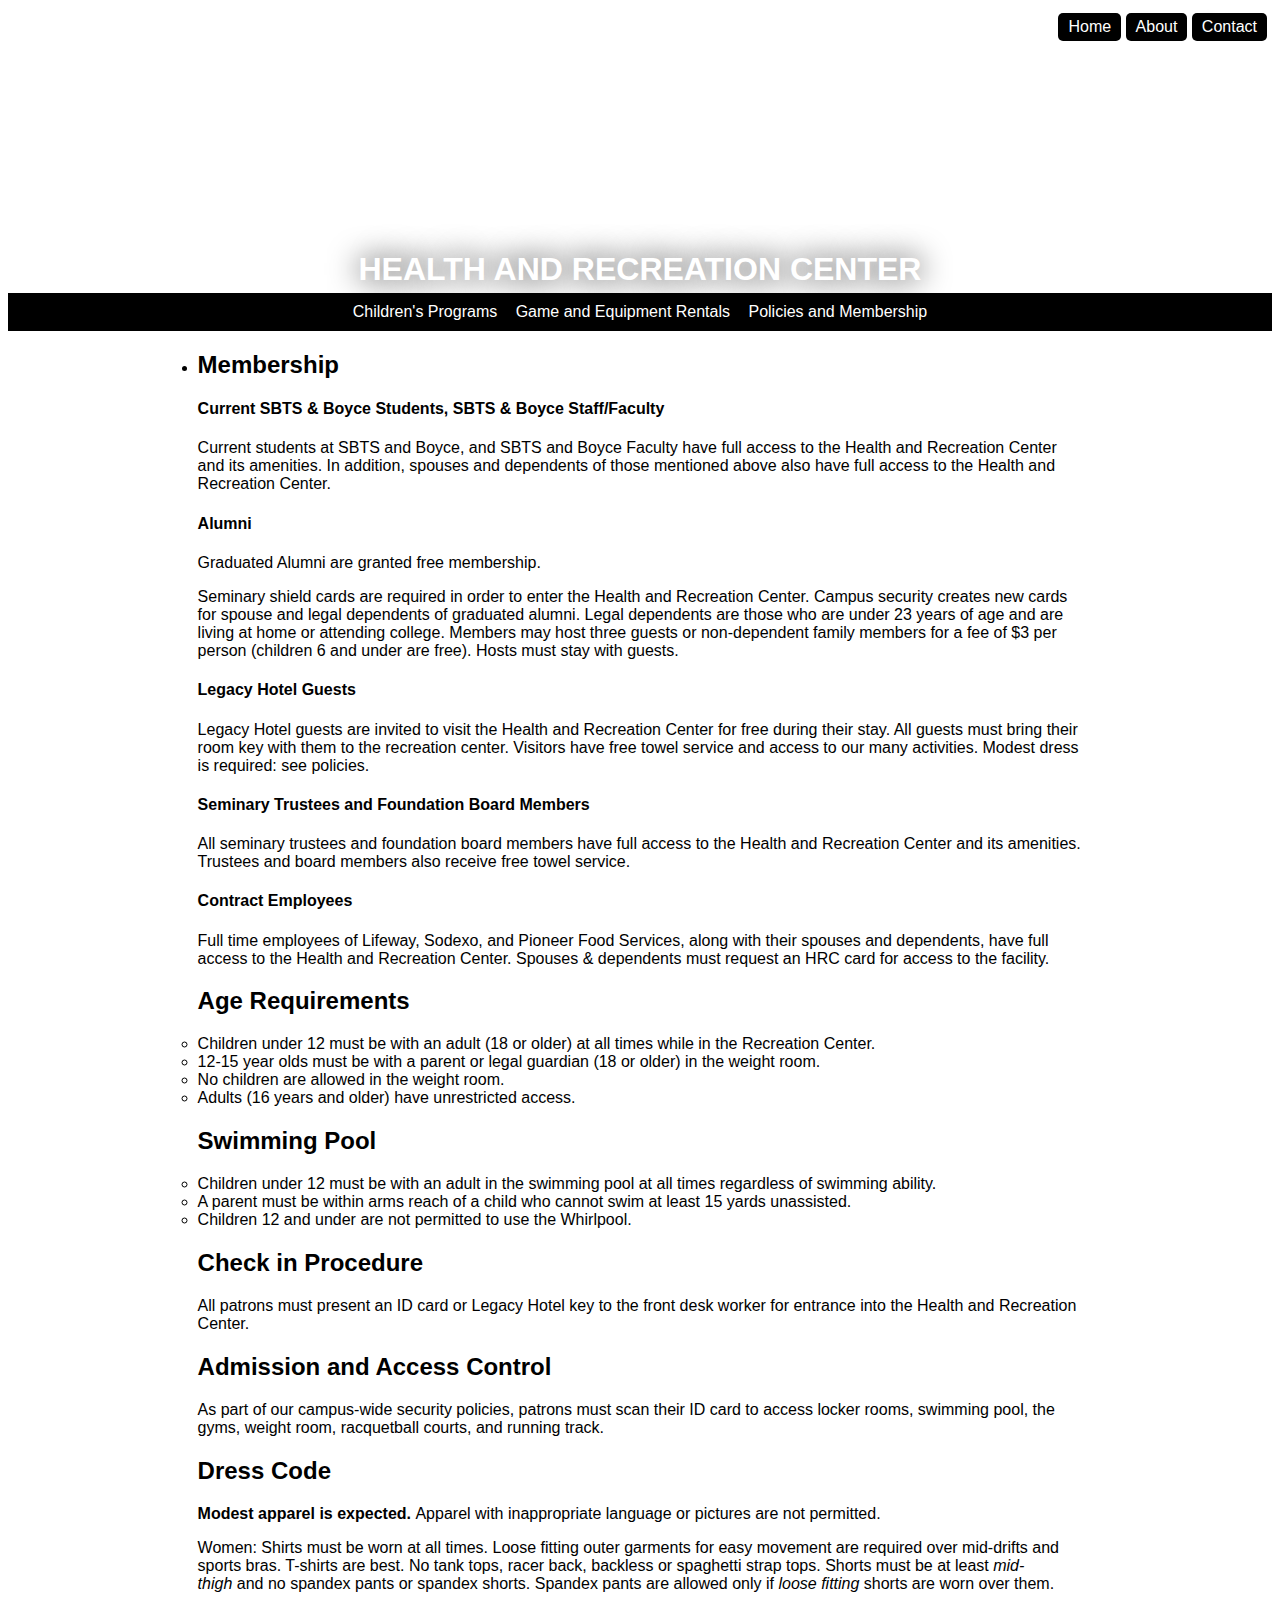
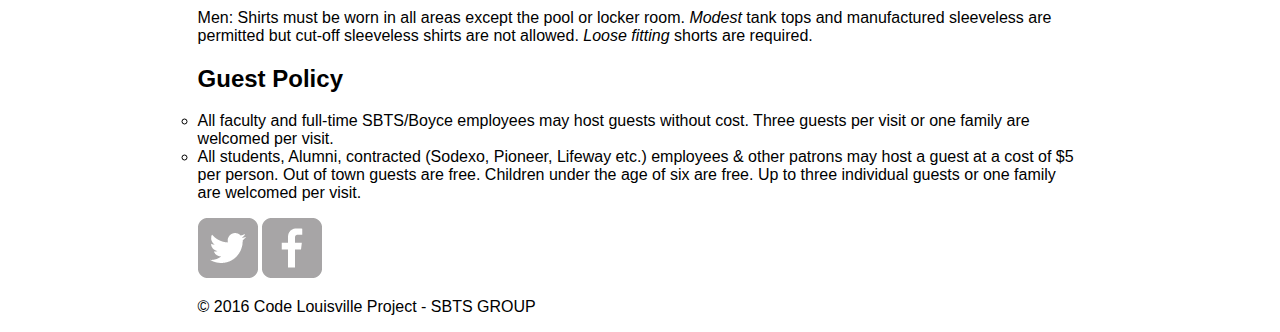
<file: polandmem.html>
<!doctype html>
<html>

<head>
  <meta charset="utf-8">
  <title> SBTS | HRC </title>
  <link rel="shortcut icon" type="image/png" sizes="16x16" href="images/hrc.ico">
  <!--       <link rel="stylesheet" href="css/normalize.css">
 -->
  <link rel="stylesheet" href="css/main.css">
  <!-- <link rel="stylesheet" href="css/responsive.css"> -->
  <link href='https://fonts.googleapis.com/css?family=Economica&subset=latin,latin-ext' rel='stylesheet' type='text/css'>
  <meta name="veiwport" content="width=device-width, initial-scale=1.0">

</head>

<body>
  <header>
    <div class='wrapper-header'>
      <nav id='main-menu'>
        <a href="index.html" class="selected">Home</a>
        <a href="about.html">About</a>
        <a href="contact.html">Contact</a>
      </nav>
      <a href="index.html" id="logo">
        <h1>HEALTH AND RECREATION CENTER</h1>
      </a>
    </div>
  </header>
  <nav id='secondary-menu'>
  
    <a href="childrenprograms.html">Children's Programs</a>
    <a href="rentals.html">Game and Equipment Rentals</a>
    <a href="polandmem.html">Policies and Membership</a>
    <div class="wrapper">
  </nav>

  </div>
  <div class="wrapper">
    <section>
      <ul id="gallery">
        <li>
          <section class="container flex-content general-content">
            <div class="content row">
              <main class="main" role="main">
                <h2>Membership</h2>
                <h4>Current SBTS &amp; Boyce Students, SBTS &amp; Boyce Staff/Faculty</h4>
                <p>Current students at SBTS and Boyce, and SBTS and Boyce Faculty have full access to the Health and Recreation Center and its amenities. In addition, spouses and dependents of those mentioned above also have full access to the Health and
                  Recreation Center.</p>
                <h4>Alumni</h4>
                <p>Graduated Alumni are granted free membership.</p>
                <p>Seminary shield cards are required in order to enter the Health and Recreation Center. Campus security creates new cards for spouse and legal dependents of graduated alumni. Legal dependents are those who are under 23 years of age and
                  are living at home or attending college. Members may host three guests or non-dependent family members for a fee of $3 per person (children 6 and under are free). Hosts must stay with guests.</p>
                <h4>Legacy Hotel Guests</h4>
                <p>Legacy Hotel guests are invited to visit the Health and Recreation Center for free during their stay. All guests must bring their room key with them to the recreation center. Visitors have free towel service and access to our many activities.
                  Modest dress is required: see policies.</p>
                <h4>Seminary Trustees and Foundation Board Members</h4>
                <p>All seminary trustees and foundation board members have full access to the Health and Recreation Center and its amenities. Trustees and board members also receive free towel service.</p>
                <h4>Contract Employees</h4>
                <p>Full time employees of Lifeway, Sodexo, and Pioneer Food Services, along with their spouses and dependents, have full access to the Health and Recreation Center. Spouses &amp; dependents must request an HRC card for access to the facility.</p>
                <h2>Age Requirements</h2>
                <ul class="unIndentedList">
                  <li>Children under 12 must be with an adult (18 or older) at all times while in the Recreation Center.</li>
                  <li>12-15 year olds must be with a parent or legal guardian (18 or older) in the weight room.</li>
                  <li>No children are allowed in the weight room.</li>
                  <li>Adults (16 years and older) have unrestricted access.</li>
                </ul>
                <h2>Swimming Pool</h2>
                <ul class="unIndentedList">
                  <li>Children under 12 must be with an adult in the swimming pool at all times regardless of swimming ability.</li>
                  <li>A parent must be within arms reach of a child who cannot swim at least 15 yards unassisted.</li>
                  <li>Children 12 and under are not permitted to use the Whirlpool.</li>
                </ul>
                <h2>Check in Procedure</h2>
                <p>All patrons must present an ID card or Legacy Hotel key to the front desk worker for entrance into the Health and Recreation Center.</p>
                <h2>Admission and Access Control</h2>
                <p>As part of our campus-wide security policies, patrons must scan their ID card to access locker rooms, swimming pool, the gyms, weight room, racquetball courts, and running track.</p>
                <h2>Dress Code</h2>
                <p><strong>Modest apparel is expected.</strong>&nbsp;Apparel with inappropriate language or pictures are not permitted.</p>
                <p>Women: Shirts must be worn at all times. Loose fitting outer garments for easy movement are required over mid-drifts and sports bras. T-shirts are best. No tank tops, racer back, backless or spaghetti strap tops. Shorts must be at least&nbsp;<em>mid-thigh</em>&nbsp;and
                  no spandex pants or spandex shorts. Spandex pants are allowed only if&nbsp;<em>loose fitting</em>&nbsp;shorts are worn over them.</p>
                <p>Men: Shirts must be worn in all areas except the pool or locker room.&nbsp;<em>Modest</em>&nbsp;tank tops and manufactured sleeveless are permitted but cut-off sleeveless shirts are not allowed.&nbsp;<em>Loose fitting</em>&nbsp;shorts
                  are required.</p>
                <h2>Guest Policy</h2>
                <ul class="unIndentedList">
                  <li>All faculty and full-time SBTS/Boyce employees may host guests without cost. Three guests per visit or one family are welcomed per visit.</li>
                  <li>All students, Alumni, contracted (Sodexo, Pioneer, Lifeway etc.) employees &amp; other patrons may host a guest at a cost of $5 per person. Out of town guests are free. Children under the age of six are free. Up to three individual guests
                    or one family are welcomed per visit.</li>
                </ul>
              </main>
              <!-- /.main -->
            </div>
            <!-- /.content -->
          </section>
        </li>
      </ul>
    </section>
    <footer>
      <a href="http://twitter.com/SBTSHealth_Rec">
        <img src="images/twitter-wrap.png" alt="twitter logo" class="social-icon"></a>
      <a href="http://facebook.com/SBTS-Health-and-Rec-Center-342441333409/?ref=br_tf">
        <img src="images/facebook-wrap.png" alt="facebook logo" class="social-icon"></a>
      <p>&copy; 2016 Code Louisville Project - SBTS GROUP</p>
    </footer>
  </div>
</body>

</html>
</file>
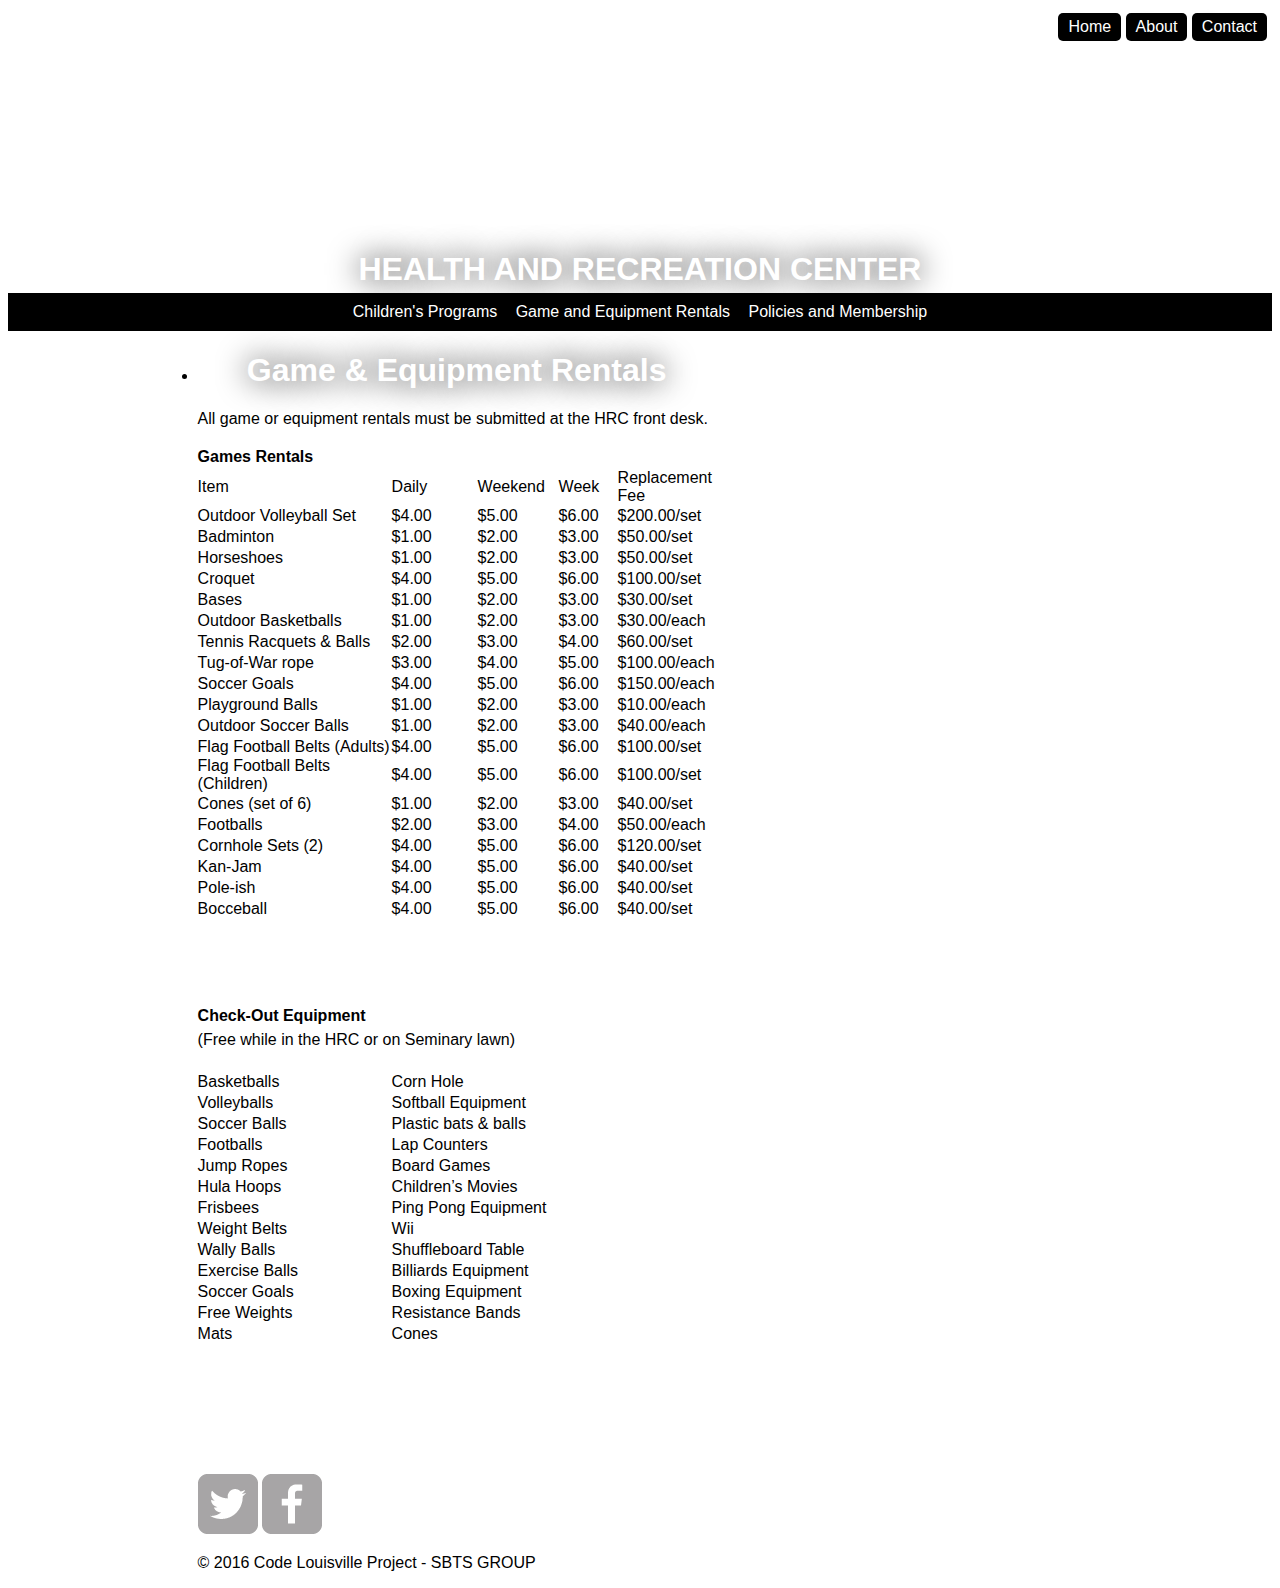
<file: rentals.html>
<!doctype html>
<html>

<head>
  <meta charset="utf-8">
  <title> SBTS | HRC </title>
  <link rel="shortcut icon" type="image/png" sizes="16x16" href="images/hrc.ico">
  <!--       <link rel="stylesheet" href="css/normalize.css">
 -->
  <link rel="stylesheet" href="css/main.css">
  <!-- <link rel="stylesheet" href="css/responsive.css"> -->
  <link href='https://fonts.googleapis.com/css?family=Economica&subset=latin,latin-ext' rel='stylesheet' type='text/css'>
  <meta name="veiwport" content="width=device-width, initial-scale=1.0">

</head>

<body>
  <header>
    <div class='wrapper-header'>
      <nav id='main-menu'>
        <a href="index.html" class="selected">Home</a>
        <a href="about.html">About</a>
        <a href="contact.html">Contact</a>
      </nav>
      <a href="index.html" id="logo">
        <h1>HEALTH AND RECREATION CENTER</h1>
      </a>
    </div>
  </header>
  <nav id='secondary-menu'>

    <a href="childrenprograms.html">Children's Programs</a>
    <a href="rentals.html">Game and Equipment Rentals</a>
    <a href="polandmem.html">Policies and Membership</a>
    <div class="wrapper">
  </nav>

  </div>
  <div class="wrapper">
    <section>
      <ul id="gallery">
        <li>
          <main class="main" role="main">
            <div class="page-header">
              <h1>
      Game &amp; Equipment Rentals    </h1>
            </div>
            <p>All game or equipment rentals must be submitted at the HRC front desk.</p>
            <table border="0" width="545" cellspacing="0" cellpadding="0">
              <tbody>
                <tr>
                  <td width="194" height="25"><strong>Games Rentals</strong></td>
                  <td width="86"></td>
                  <td width="81"></td>
                  <td width="59"></td>
                  <td width="125"></td>
                </tr>
                <tr>
                  <td width="194" height="21">Item</td>
                  <td width="86">Daily</td>
                  <td width="81">Weekend</td>
                  <td width="59">Week</td>
                  <td width="125">Replacement Fee</td>
                </tr>
                <tr>
                  <td width="194" height="21">Outdoor Volleyball Set</td>
                  <td width="86">$4.00</td>
                  <td width="81">$5.00</td>
                  <td width="59">$6.00</td>
                  <td width="125">$200.00/set</td>
                </tr>
                <tr>
                  <td width="194" height="21">Badminton</td>
                  <td width="86">$1.00</td>
                  <td width="81">$2.00</td>
                  <td width="59">$3.00</td>
                  <td width="125">$50.00/set</td>
                </tr>
                <tr>
                  <td width="194" height="21">Horseshoes</td>
                  <td width="86">$1.00</td>
                  <td width="81">$2.00</td>
                  <td width="59">$3.00</td>
                  <td width="125">$50.00/set</td>
                </tr>
                <tr>
                  <td width="194" height="21">Croquet</td>
                  <td width="86">$4.00</td>
                  <td width="81">$5.00</td>
                  <td width="59">$6.00</td>
                  <td width="125">$100.00/set</td>
                </tr>
                <tr>
                  <td width="194" height="21">Bases</td>
                  <td width="86">$1.00</td>
                  <td width="81">$2.00</td>
                  <td width="59">$3.00</td>
                  <td width="125">$30.00/set</td>
                </tr>
                <tr>
                  <td width="194" height="21">Outdoor Basketballs</td>
                  <td width="86">$1.00</td>
                  <td width="81">$2.00</td>
                  <td width="59">$3.00</td>
                  <td width="125">$30.00/each</td>
                </tr>
                <tr>
                  <td width="194" height="21">Tennis Racquets &amp; Balls</td>
                  <td width="86">$2.00</td>
                  <td width="81">$3.00</td>
                  <td width="59">$4.00</td>
                  <td width="125">$60.00/set</td>
                </tr>
                <tr>
                  <td width="194" height="21">Tug-of-War rope</td>
                  <td width="86">$3.00</td>
                  <td width="81">$4.00</td>
                  <td width="59">$5.00</td>
                  <td width="125">$100.00/each</td>
                </tr>
                <tr>
                  <td width="194" height="21">Soccer Goals</td>
                  <td width="86">$4.00</td>
                  <td width="81">$5.00</td>
                  <td width="59">$6.00</td>
                  <td width="125">$150.00/each</td>
                </tr>
                <tr>
                  <td width="194" height="21">Playground Balls</td>
                  <td width="86">$1.00</td>
                  <td width="81">$2.00</td>
                  <td width="59">$3.00</td>
                  <td width="125">$10.00/each</td>
                </tr>
                <tr>
                  <td width="194" height="21">Outdoor Soccer Balls</td>
                  <td width="86">$1.00</td>
                  <td width="81">$2.00</td>
                  <td width="59">$3.00</td>
                  <td width="125">$40.00/each</td>
                </tr>
                <tr>
                  <td width="194" height="21">Flag Football Belts (Adults)</td>
                  <td width="86">$4.00</td>
                  <td width="81">$5.00</td>
                  <td width="59">$6.00</td>
                  <td width="125">$100.00/set</td>
                </tr>
                <tr>
                  <td width="194" height="21">Flag Football Belts (Children)</td>
                  <td width="86">$4.00</td>
                  <td width="81">$5.00</td>
                  <td width="59">$6.00</td>
                  <td width="125">$100.00/set</td>
                </tr>
                <tr>
                  <td width="194" height="21">Cones (set of 6)</td>
                  <td width="86">$1.00</td>
                  <td width="81">$2.00</td>
                  <td width="59">$3.00</td>
                  <td width="125">$40.00/set</td>
                </tr>
                <tr>
                  <td width="194" height="21">Footballs</td>
                  <td width="86">$2.00</td>
                  <td width="81">$3.00</td>
                  <td width="59">$4.00</td>
                  <td width="125">$50.00/each</td>
                </tr>
                <tr>
                  <td width="194" height="21">Cornhole Sets (2)</td>
                  <td width="86">$4.00</td>
                  <td width="81">$5.00</td>
                  <td width="59">$6.00</td>
                  <td width="125">$120.00/set</td>
                </tr>
                <tr>
                  <td width="194" height="21">Kan-Jam</td>
                  <td width="86">$4.00</td>
                  <td width="81">$5.00</td>
                  <td width="59">$6.00</td>
                  <td width="125">$40.00/set</td>
                </tr>
                <tr>
                  <td width="194" height="21">Pole-ish</td>
                  <td width="86">$4.00</td>
                  <td width="81">$5.00</td>
                  <td width="59">$6.00</td>
                  <td width="125">$40.00/set</td>
                </tr>
                <tr>
                  <td width="194" height="21">Bocceball</td>
                  <td width="86">$4.00</td>
                  <td width="81">$5.00</td>
                  <td width="59">$6.00</td>
                  <td width="125">$40.00/set</td>
                </tr>
                <tr>
                  <td width="194" height="21"></td>
                  <td width="86"></td>
                  <td width="81"></td>
                  <td width="59"></td>
                  <td width="125"></td>
                </tr>
                <tr>
                  <td width="194" height="21"></td>
                  <td width="86"></td>
                  <td width="81"></td>
                  <td width="59"></td>
                  <td width="125"></td>
                </tr>
                <tr>
                  <td width="194" height="21"></td>
                  <td width="86"></td>
                  <td width="81"></td>
                  <td width="59"></td>
                  <td width="125"></td>
                </tr>
                <tr>
                  <td width="194" height="21"></td>
                  <td width="86"></td>
                  <td width="81"></td>
                  <td width="59"></td>
                  <td width="125"></td>
                </tr>
                <tr>
                  <td height="25"><strong>Check-Out Equipment</strong></td>
                </tr>
                <tr>
                  <td colspan="3" height="23">(Free while in the HRC or on Seminary lawn)</td>
                </tr>
                <tr>
                  <td height="20"></td>
                </tr>
                <tr>
                  <td height="21">Basketballs</td>
                  <td>Corn Hole</td>
                </tr>
                <tr>
                  <td height="21">Volleyballs</td>
                  <td colspan="2">Softball Equipment</td>
                </tr>
                <tr>
                  <td height="21">Soccer Balls</td>
                  <td colspan="2">Plastic bats &amp; balls</td>
                </tr>
                <tr>
                  <td height="21">Footballs</td>
                  <td colspan="2">Lap Counters</td>
                </tr>
                <tr>
                  <td height="21">Jump Ropes</td>
                  <td colspan="2">Board Games</td>
                </tr>
                <tr>
                  <td height="21">Hula Hoops</td>
                  <td colspan="2">Children’s Movies</td>
                </tr>
                <tr>
                  <td height="21">Frisbees</td>
                  <td colspan="2">Ping Pong Equipment</td>
                </tr>
                <tr>
                  <td height="21">Weight Belts</td>
                  <td>Wii</td>
                </tr>
                <tr>
                  <td height="21">Wally Balls</td>
                  <td colspan="2">Shuffleboard Table</td>
                </tr>
                <tr>
                  <td height="21">Exercise Balls</td>
                  <td colspan="2">Billiards Equipment</td>
                </tr>
                <tr>
                  <td height="21">Soccer Goals</td>
                  <td colspan="2">Boxing Equipment</td>
                </tr>
                <tr>
                  <td height="21">Free Weights</td>
                  <td colspan="2">Resistance Bands</td>
                </tr>
                <tr>
                  <td height="21">Mats</td>
                  <td>Cones</td>
                </tr>
                <tr>
                  <td height="20"></td>
                </tr>
                <tr>
                  <td height="20"></td>
                </tr>
                <tr>
                  <td height="20"></td>
                </tr>
                <tr>
                  <td height="20"></td>
                </tr>
              </tbody>
            </table>
            <p>&nbsp;</p>
          </main>

        </li>
      </ul>
    </section>
    <footer>
      <a href="http://twitter.com/SBTSHealth_Rec">
        <img src="images/twitter-wrap.png" alt="twitter logo" class="social-icon"></a>
      <a href="http://facebook.com/SBTS-Health-and-Rec-Center-342441333409/?ref=br_tf">
        <img src="images/facebook-wrap.png" alt="facebook logo" class="social-icon"></a>
      <p>&copy; 2016 Code Louisville Project - SBTS GROUP</p>
    </footer>
  </div>
</body>

</html>
</file>
<file: css/main.css>
/****** GENERAL CSS ******/

* {
  box-sizing: border-box;
}

a {
  text-decoration: none;
  text-align: center;
  }

link {
display: none;
}


/****** HEADER ******/

h1 {
  color: white;
}
/*FIX HEADER BACKGROUND WHEN SCREEN GET SMALLER*/

.wrapper-header {
/*check to make sure this is right */

/*search box meanu*/
}
input[type="search"] {
    -webkit-appearance: textfield;
    -webkit-box-sizing: content-box;
    box-sizing: content-box;
}
/**Menus**/
#main-menu {
  font-style: none;
  text-align: right;
  margin: 0 0 200px;
  padding: 5px;
}
#main-menu a {
  color: white;
  text-shadow: 0px 0px 10px #000;
  background-color: black;
  display: inline-block;
  margin: 0;
  padding: 5px 10px;
  border-radius: 5px;

}
#secondary-menu a {
  padding: 0 7px 0;
  color: white;
}
#secondary-menu {
  text-align: center;
  background-color: black;
  padding: 10px 0;
}

/**Title**/
h1 {
  /*font-size: 3.1em;*/
  width: 90%;
  padding: 5px;
  margin: 0 5%;
  color: white;
  text-shadow: 0px 0px 31px #000;
  display: inline-block;
}

/****** BODY ******/
.navbar { margin-bottom:0; }

.intro {
  background:#333;
}

.photo {
  background:#fff;
  padding:7px;
  padding-bottom: 35px;
  margin:20px 0;
}
/*Carousel */
.carousel-control.left,
.carousel-control.right { background:none; }

.carousel-inner .item a img, .carousel-inner .item img {
  margin: 0 auto;
}

/*DEMO VIDEO*/ /*un needed because of html formating jorge*/
/*#demo-video {
  text-align: center;
  padding: 50px 0;

}
#demo-video p {
  text-align: center;
  width: 65%;
  margin: 10px 17.5% 0;

}
*/

/*BOTTOM*/
.facilities-bottom {
  text-align: center;
  padding: 25px;
  width: 20%;
  margin: 0 40%;
  background-color: black;
  color: white;
  border-radius: 10px;
  display: inline-block;
}
.wrapper {
  width: 70%;
  margin: 0 auto;
}

/*********** MEDIA QUERIE ************/

@media (min-width: 769px) {
  .wrapper {
    width: 70%;
    max-width: 1000px;
    margin: 0 auto;
  }
}



/*vue css*/
body {
  font-family: Helvetica, Arial, sans-serif;
}

ul {
  padding: 0;
}

.user {
  height: 30px;
  line-height: 30px;
  padding: 10px;
  border-top: 1px solid #eee;
  overflow: hidden;
  transition: all .25s ease;
}

.user:last-child {
  border-bottom: 1px solid #eee;
}

.v-enter, .v-leave {
  height: 0;
  padding-top: 0;
  padding-bottom: 0;
  border-top-width: 0;
  border-bottom-width: 0;
}

.errors {
  color: #f00;
}
</file>
<file: css/responsive.css>
@media screen and (min-width: 480px) {
  /*heading*/
#primary{width:50%;float:left}
#secondary{width:40%;float:right}



  /*    portfolio   */
  #gallery li {width:28.3333%}

  #gallery li:nth-child(4n){clear:left}

/*   about   */



.profile-photo{float:left ;margin:0 5% 80px 0}}
@media screen and (min-width: 660px) {


/*   header   */
nav {background:none ;float:right;font-size:1.125em;margin-right:5%;text-align:right;width:45%;}
#logo {float:left; margin-left:5%; text-align:left;width:45%;}
  h1 {font-size:2.5em;}
h2 {font-size:0.825em;
  margin-bottom:20px;}
  header{border-bottom:5px solid #000;margin-bottom:60px}


}
</file>
